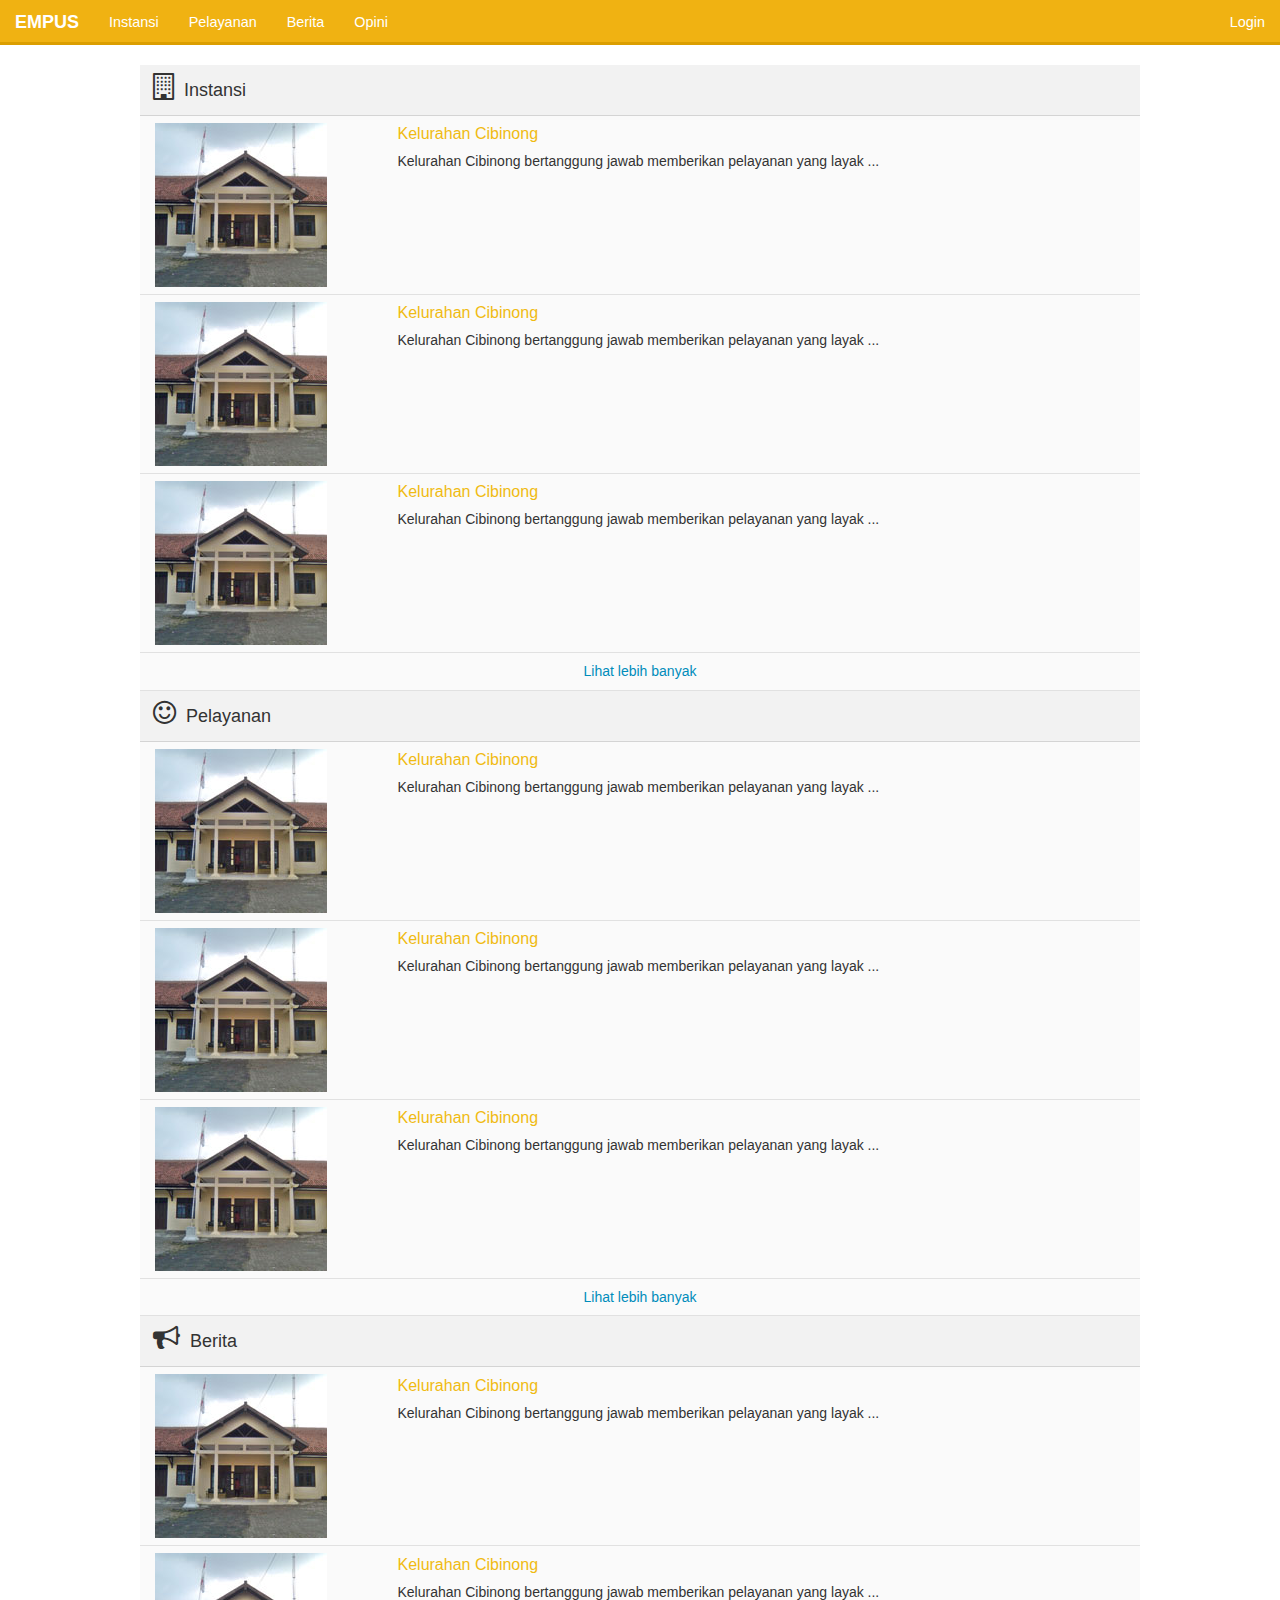
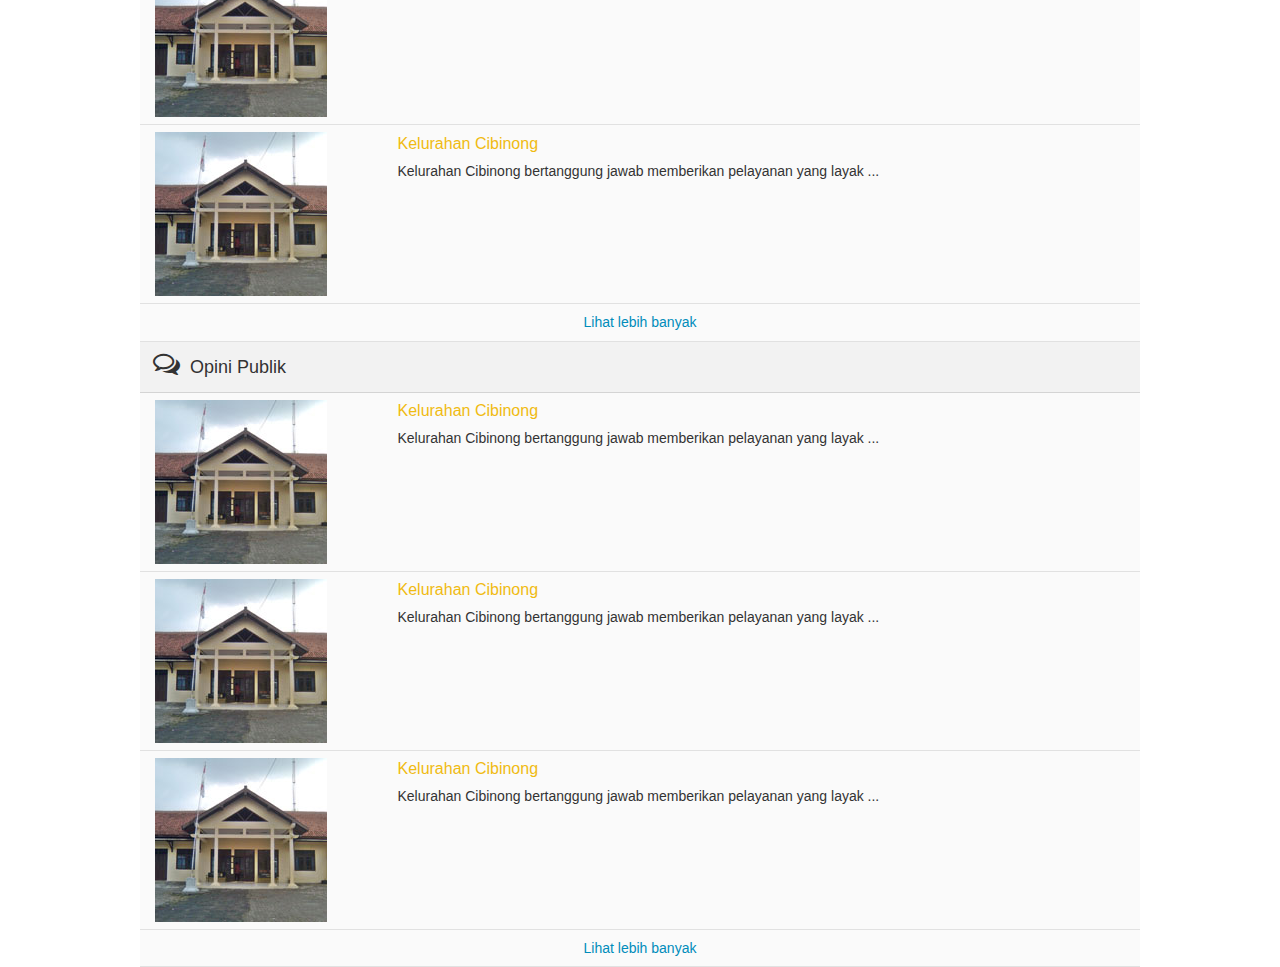
<file: index.html>
<!doctype html>
<html class="no-js" lang="en">
<head>
    <meta charset="utf-8" />
    <!-- <meta name="viewport" content="width=device-width, initial-scale=1.0" /> -->
    <meta name="viewport" content="width=device-width, user-scalable=no">
    <title>EMPUS | Welcome</title>
    <link rel="stylesheet" href="css/foundation.css" />
    <link rel="stylesheet" href="css/snap.css" />
    <link rel="stylesheet" href="css/snap-drawer.css" />
    <link rel="stylesheet" href="vendor/fontawesome/css/font-awesome.min.css" />
    <link rel="stylesheet" href="css/main.css" />
    <link rel="stylesheet" href="css/responsive.css" />
    <script src="js/vendor/jquery.js"></script>
    <script src="js/vendor/modernizr.js"></script>
    <script src="js/foundation/foundation.js"></script>
</head>
<body>
    <!-- <div class="page"> -->
        <div class="snap-drawers">
            <div class="snap-drawer snap-drawer-left">
                
                <aside class="">
                    <ul class="off-canvas-list">
                        <li><a href="index.html"><i class="fa fa-home"></i>Beranda</a></li>
                        <li><a href="instansi-list.html"><i class="fa fa-building-o"></i>Instansi</a></li>
                        <li><a href="#"><i class="fa fa-smile-o"></i>Pelayanan</a></li>
                        <li><a href="#"><i class="fa fa-bullhorn"></i>Berita</a></li>
                        <li><a href="#"><i class="fa fa-comments-o"></i>Opini Publik</a></li>
                        <li><a href="#"><i class="fa fa-cog"></i>Pengaturan</a></li>
                        <li><a href="login.html"><i class="fa fa-sign-in"></i>Login</a></li>
                    </ul>
                </aside>

            </div> 
            <!-- End of inner-wrap -->
        </div>  
        <!-- End of snap-drawers -->

        <nav class="tab-bar">
            <section class="left-small">
                <a id="open-left" class="left-off-canvas-toggle" >
                    <span class="fa fa-bars">
                        <span>EMPUS</span>
                    </span>
                </a>
                <!-- <a href="#" id="open-left"></a> -->
            </section>

            <section class="middle tab-bar-section">
                <h1 class="title">Home</h1>
            </section>

            <section class="right-small">
                <a ><span class="fa fa-search"></span></a>
                <!-- <a href="#" id="open-left"></a> -->
            </section>
        </nav>
        <div class="fixed">
            <nav class="top-bar">
                <ul class="title-area">
                    <li class="name">
                        <hi><a href="index.html">EMPUS</a></hi>
                    </li>
                </ul>
                <section class="top-bar-section">
                    <ul class="left">
                        <li><a href="">Instansi</a></li>
                        <li><a href="">Pelayanan</a></li>
                        <li><a href="">Berita</a></li>
                        <li><a href="">Opini</a></li>
                        <li><a href=""></a></li>
                    </ul>
                </section>
                <section class="top-bar-section">
                    <ul class="right">
                        <li><a href="login.html" >Login</a></li>
                    </ul>
                </section>
            </nav>
        </div>       
        
        <section id="content" class="main-content snap-content">
            <!-- Topnav -->
            <!-- <div class="fixed"> -->
            <!-- </div>  -->
            <!-- End of Topnav -->
            <div class="row">
                <div class="small-12 medium-6 columns wide-panel">
                    <div class="panel"> 
                        <div class="panel-heading">
                            <h5><i class="fa fa-building-o"></i>Instansi</h5>
                        </div>
                        <div class="panel-body">
                            <ul>
                                <li>
                                    <a href="instansi-detail.html">
                                        <div class="row">
                                            <div class="small-3 columns">
                                                <img src="img/kantor-camat1-small.jpg" alt="" height="75" height="75">
                                            </div>
                                            <div class="small-9 columns">
                                                <h6>Kelurahan Cibinong</h6>
                                                <p>Kelurahan Cibinong bertanggung jawab memberikan pelayanan yang layak ...</p>
                                            </div>
                                        </div>
                                    </a>
                                </li>
                                <li>
                                    <a href="#">
                                        <div class="row">
                                            <div class="small-3 columns">
                                                <img src="img/kantor-camat1-small.jpg" alt="" height="75" height="75">
                                            </div>
                                            <div class="small-9 columns">
                                                <h6>Kelurahan Cibinong</h6>
                                                <p>Kelurahan Cibinong bertanggung jawab memberikan pelayanan yang layak ...</p>
                                            </div>
                                        </div>
                                    </a>
                                </li>
                                <li>
                                    <a href="#">
                                        <div class="row">
                                            <div class="small-3 columns">
                                                <img src="img/kantor-camat1-small.jpg" alt="" height="75" height="75">
                                            </div>
                                            <div class="small-9 columns">
                                                <h6>Kelurahan Cibinong</h6>
                                                <p>Kelurahan Cibinong bertanggung jawab memberikan pelayanan yang layak ...</p>
                                            </div>
                                        </div>
                                    </a>
                                </li>
                                <li class="limore">
                                    <a href="#">
                                        <div class="row">
                                            <div class="small-12 columns"> 
                                                <a href="instansi-list.html"><span>Lihat lebih banyak</span></a>
                                            </div>
                                        </div>
                                    </a>
                                </li>
                            </ul>
                        </div>
                    </div>
                </div>
                <div class="small-12 medium-6 columns wide-panel">
                    <div class="panel"> 
                        <div class="panel-heading">
                            <h5><i class="fa fa-smile-o"></i>Pelayanan</h5>
                        </div>
                        <div class="panel-body">
                            <ul>
                                <li>
                                    <a href="#" >
                                         <div class="row">
                                            <div class="small-3 columns">
                                                <img src="img/kantor-camat1-small.jpg" alt="" height="75" height="75">
                                            </div>
                                            <div class="small-9 columns">
                                                <h6>Kelurahan Cibinong</h6>
                                                <p>Kelurahan Cibinong bertanggung jawab memberikan pelayanan yang layak ...</p>
                                            </div>
                                        </div>
                                    </a>
                                </li>
                                <li>
                                    <a href="#" >
                                        <div class="row">
                                            <div class="small-3 columns">
                                                <img src="img/kantor-camat1-small.jpg" alt="" height="75" height="75">
                                            </div>
                                            <div class="small-9 columns">
                                                <h6>Kelurahan Cibinong</h6>
                                                <p>Kelurahan Cibinong bertanggung jawab memberikan pelayanan yang layak ...</p>
                                            </div>
                                        </div>
                                    </a>
                                </li>
                                <li>
                                    <a href="#" >
                                        <div class="row">
                                            <div class="small-3 columns">
                                                <img src="img/kantor-camat1-small.jpg" alt="" height="75" height="75">
                                            </div>
                                            <div class="small-9 columns">
                                                <h6>Kelurahan Cibinong</h6>
                                                <p>Kelurahan Cibinong bertanggung jawab memberikan pelayanan yang layak ...</p>
                                            </div>
                                        </div>
                                    </a>
                                </li>
                                <li class="limore">
                                    <a href="#">
                                        <div class="row">
                                            <div class="small-12 columns">
                                                <span>Lihat lebih banyak</span>
                                            </div>
                                        </div>
                                    </a>
                                </li>
                            </ul>
                        </div>
                    </div>
                </div>
            </div>
            <div class="row">
                <div class="small-12 medium-6 columns wide-panel">
                    <div class="panel"> 
                        <div class="panel-heading">
                            <h5><i class="fa fa-bullhorn"></i>Berita</h5>
                        </div>
                        <div class="panel-body">
                            <ul>
                                <li>
                                    <a href="#" >
                                        <div class="row">
                                            <div class="small-3 columns">
                                                <img src="img/kantor-camat1-small.jpg" alt="" height="75" height="75">
                                            </div>
                                            <div class="small-9 columns">
                                                <h6>Kelurahan Cibinong</h6>
                                                <p>Kelurahan Cibinong bertanggung jawab memberikan pelayanan yang layak ...</p>
                                            </div>
                                        </div>
                                    </a>
                                </li>
                                <li>
                                    <a href="#" >
                                        <div class="row">
                                            <div class="small-3 columns">
                                                <img src="img/kantor-camat1-small.jpg" alt="" height="75" height="75">
                                            </div>
                                            <div class="small-9 columns">
                                                <h6>Kelurahan Cibinong</h6>
                                                <p>Kelurahan Cibinong bertanggung jawab memberikan pelayanan yang layak ...</p>
                                            </div>
                                        </div>
                                    </a>
                                </li>
                                <li>
                                    <a href="#" >
                                        <div class="row">
                                            <div class="small-3 columns">
                                                <img src="img/kantor-camat1-small.jpg" alt="" height="75" height="75">
                                            </div>
                                            <div class="small-9 columns">
                                                <h6>Kelurahan Cibinong</h6>
                                                <p>Kelurahan Cibinong bertanggung jawab memberikan pelayanan yang layak ...</p>
                                            </div>
                                        </div>
                                    </a>
                                </li>
                                <li class="limore">
                                    <a href="#">
                                        <div class="row">
                                            <div class="small-12 columns">
                                                <span>Lihat lebih banyak</span>
                                            </div>
                                        </div>
                                    </a>
                                </li>
                            </ul>
                        </div>
                    </div>
                </div>
                <div class="small-12 medium-6 columns wide-panel">
                    <div class="panel"> 
                        <div class="panel-heading">
                            <h5><i class="fa fa-comments-o"></i>Opini Publik</h5>
                        </div>
                        <div class="panel-body">
                            <ul>
                                <li>
                                    <a href="#" >
                                        <div class="row">
                                            <div class="small-3 columns">
                                                <img src="img/kantor-camat1-small.jpg" alt="" height="75" height="75">
                                            </div>
                                            <div class="small-9 columns">
                                                <h6>Kelurahan Cibinong</h6>
                                                <p>Kelurahan Cibinong bertanggung jawab memberikan pelayanan yang layak ...</p>
                                            </div>
                                        </div>
                                    </a>
                                </li>
                                <li>
                                    <a href="#" >
                                        <div class="row">
                                            <div class="small-3 columns">
                                                <img src="img/kantor-camat1-small.jpg" alt="" height="75" height="75">
                                            </div>
                                            <div class="small-9 columns">
                                                <h6>Kelurahan Cibinong</h6>
                                                <p>Kelurahan Cibinong bertanggung jawab memberikan pelayanan yang layak ...</p>
                                            </div>
                                        </div>
                                    </a>
                                </li>
                                <li>
                                    <a href="#" >
                                        <div class="row">
                                            <div class="small-3 columns">
                                                <img src="img/kantor-camat1-small.jpg" alt="" height="75" height="75">
                                            </div>
                                            <div class="small-9 columns">
                                                <h6>Kelurahan Cibinong</h6>
                                                <p>Kelurahan Cibinong bertanggung jawab memberikan pelayanan yang layak ...</p>
                                            </div>
                                        </div>
                                    </a>
                                </li>
                                <li class="limore">
                                    <a href="#">
                                        <div class="row">
                                            <div class="small-12 columns">
                                                <span>Lihat lebih banyak</span>
                                            </div>
                                        </div>
                                    </a>
                                </li>
                            </ul>
                        </div>
                    </div>
                </div>
            </div>      
        </section>  
        
    <!-- </div> -->


    <script src="js/vendor/jquery.js"></script>
    <script src="js/vendor/fastclick.js"></script>
    <script src="js/vendor/iscroll.js"></script>
    <script src="js/vendor/snap.js"></script>
    <script src="js/foundation.min.js"></script>
    <script src="js/foundation/foundation.offcanvas.js"></script>
    <script>
        $(document).foundation();
        window.addEventListener('load', function() {
            //initiate Fastclick
            new FastClick(document.body);
            //initiate iscroll
            // var myScroll = new IScroll('.main-content');
            // initiate snap
        }, false);
        var snapper = new Snap({
            element: document.getElementById('content'),
            touchToDrag: false,
            disable: 'right'
        });
    </script>
    <script src="js/main.js"></script>
</body>
</html>
</file>
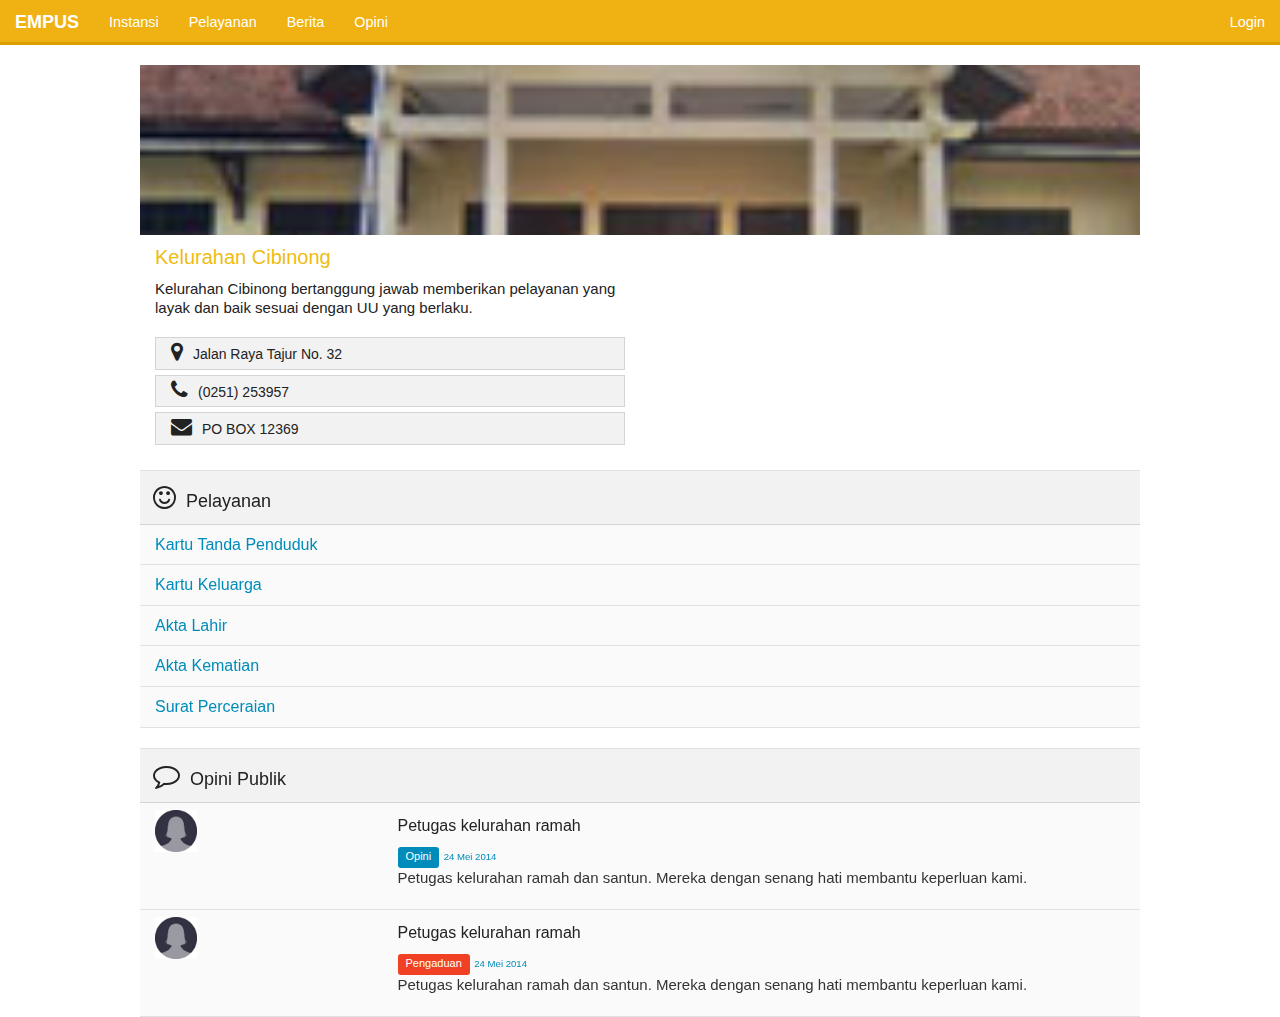
<file: instansi-detail.html>
<!doctype html>
<html class="no-js" lang="en">
<head>
    <meta charset="utf-8" />
    <!-- <meta name="viewport" content="width=device-width, initial-scale=1.0" /> -->
    <meta name="viewport" content="width=device-width, user-scalable=no">
    <title>EMPUS | Welcome</title>
    <link rel="stylesheet" href="css/foundation.css" />
    <link rel="stylesheet" href="css/snap.css" />
    <link rel="stylesheet" href="css/snap-drawer.css" />
    <link rel="stylesheet" href="vendor/fontawesome/css/font-awesome.min.css" />
    <link rel="stylesheet" href="css/main.css" />
    <link rel="stylesheet" href="css/responsive.css" />
    <script src="js/vendor/jquery.js"></script>
    <script src="js/vendor/modernizr.js"></script>
    <script src="js/foundation/foundation.js"></script>
</head>
<body>
    <!-- <div class="page"> -->
        <div class="snap-drawers">
            <div class="snap-drawer snap-drawer-left">
                
                <aside class="">
                    <ul class="off-canvas-list">
                        <li><a href="index.html"><i class="fa fa-home"></i>Beranda</a></li>
                        <li><a href="instansi-list.html"><i class="fa fa-building-o"></i>Instansi</a></li>
                        <li><a href="#"><i class="fa fa-smile-o"></i>Pelayanan</a></li>
                        <li><a href="#"><i class="fa fa-bullhorn"></i>Berita</a></li>
                        <li><a href="#"><i class="fa fa-comments-o"></i>Opini Publik</a></li>
                        <li><a href="#"><i class="fa fa-cog"></i>Pengaturan</a></li>
                        <li><a href="login.html"><i class="fa fa-sign-in"></i>Login</a></li>
                    </ul>
                </aside>

            </div> 
            <!-- End of inner-wrap -->
        </div>  
        <!-- End of snap-drawers -->

        <nav class="tab-bar">
            <section class="left-small">
                <a id="open-left" class="left-off-canvas-toggle" >
                    <span class="fa fa-bars">
                        <span>EMPUS</span>
                    </span>
                </a>
                <!-- <a href="#" id="open-left"></a> -->
            </section>

            <section class="middle tab-bar-section">
                <h1 class="title">Instansi</h1>
            </section>

            <section class="right-small">
                <a ><span class="fa fa-search"></span></a>
                <!-- <a href="#" id="open-left"></a> -->
            </section>
        </nav>
        <div class="fixed">
            <nav class="top-bar">
                <ul class="title-area">
                    <li class="name">
                        <hi><a href="index.html">EMPUS</a></hi>
                    </li>
                </ul>
                <section class="top-bar-section">
                    <ul class="left">
                        <li><a href="">Instansi</a></li>
                        <li><a href="">Pelayanan</a></li>
                        <li><a href="">Berita</a></li>
                        <li><a href="">Opini</a></li>
                        <li><a href=""></a></li>
                    </ul>
                </section>
                <section class="top-bar-section">
                    <ul class="right">
                        <li><a href="login.html" >Login</a></li>
                    </ul>
                </section>
            </nav>
        </div>       
        
        <section id="content" class="main-content snap-content instansi">
            <!-- Topnav -->
            <!-- <div class="fixed"> -->
            <!-- </div>  -->
            <!-- End of Topnav -->
            <div class="row">
                <div class="banner" style="background-image: url(img/kantor-camat1-small.jpg)">
            </div>
            </div>
            <div class="row">
                <div class="small-12 medium-6 columns">
                    <h6>Kelurahan Cibinong</h6>
                    <p>Kelurahan Cibinong bertanggung jawab memberikan pelayanan yang layak dan baik sesuai dengan UU yang berlaku.</p>
                    <div class="panel info"> 
                        <div class="panel-body">
                            <ul>
                                <li>
                                    <i class="fa fa-map-marker"></i><span>Jalan Raya Tajur No. 32</span>
                                </li>
                                <li>
                                    <i class="fa fa-phone"></i><span>(0251) 253957</span>
                                </li>
                                <li>
                                    <i class="fa fa-envelope"></i><span>PO BOX 12369</span>
                                </li>
                            </ul>
                        </div>
                    </div>
                </div>
            </div>
            <div class="row">
                <div class="small-12 columns wide-panel">
                    <div class="panel">
                        <div class="panel-heading">
                            <h6><i class="fa fa-smile-o"></i>Pelayanan</h6>
                        </div>
                        <div class="panel-body">
                            <ul>
                                <li>
                                    <a href="#">
                                        <div class="row">
                                            <span>Kartu Tanda Penduduk</span>
                                            
                                        </div>
                                    </a>
                                </li>
                                <li>
                                    <a href="#">
                                        <div class="row">
                                            <span>Kartu Keluarga</span>
                                            
                                        </div>
                                    </a>
                                </li>
                                <li>
                                    <a href="#">
                                        <div class="row">
                                            <span>Akta Lahir</span>
                                            
                                        </div>
                                    </a>
                                </li>
                                <li>
                                    <a href="#">
                                        <div class="row">
                                            <span>Akta Kematian</span>
                                            
                                        </div>
                                    </a>
                                </li>
                                <li>
                                    <a href="#">
                                        <div class="row">
                                            <span>Surat Perceraian</span>
                                            
                                        </div>
                                    </a>
                                </li>
                            </ul>
                        </div>
                        <!-- end of panel body -->
                    </div>
                    <!-- end of panel -->

                    <div class="panel panel-opini">
                        <div class="panel-heading">
                            <h6><i class="fa fa-comment-o"></i>Opini Publik</h6>
                        </div>
                        <div class="panel-body">
                            <ul>
                                <li>
                                    <a href="#">
                                        <div class="row">
                                            <div class="small-3 columns">
                                                <img src="img/profile-picture.jpg" width="50">
                                            </div>
                                            <div class="small-9 columns">

                                                <h6>Petugas kelurahan ramah</h6>
                                                <span class="radius label">Opini</span>
                                                <small>24 Mei 2014</small>
                                                <p>Petugas kelurahan ramah dan santun. Mereka dengan senang hati membantu keperluan kami.</p>
                                            </div>
                                        </div>
                                    </a>
                                </li>
                                <li>
                                    <a href="#">
                                        <div class="row">
                                            <div class="small-3 columns">
                                                <img src="img/profile-picture.jpg" width="50">
                                            </div>
                                            <div class="small-9 columns">
                                                <h6>Petugas kelurahan ramah</h6>
                                                <span class="radius alert label">Pengaduan</span>
                                                <small>24 Mei 2014</small>
                                                <p>Petugas kelurahan ramah dan santun. Mereka dengan senang hati membantu keperluan kami.</p>
                                            </div>
                                        </div>
                                    </a>
                                </li>
                            </ul>
                        </div>
                    </div>
                </div>
                <!-- end of col -->
            </div>
            <!-- end of row -->
        </section>
        <!-- end of content section -->  
        
    <!-- </div> -->


    <script src="js/vendor/jquery.js"></script>
    <script src="js/vendor/fastclick.js"></script>
    <script src="js/vendor/iscroll.js"></script>
    <script src="js/vendor/snap.js"></script>
    <script src="js/foundation.min.js"></script>
    <script src="js/foundation/foundation.offcanvas.js"></script>
    <script>
        $(document).foundation();
        window.addEventListener('load', function() {
            //initiate Fastclick
            new FastClick(document.body);
            //initiate iscroll
            // var myScroll = new IScroll('.main-content');
            // initiate snap
        }, false);
        var snapper = new Snap({
            element: document.getElementById('content'),
            touchToDrag: false,
            disable: 'right'
        });
    </script>
    <script src="js/main.js"></script>
</body>
</html>
</file>
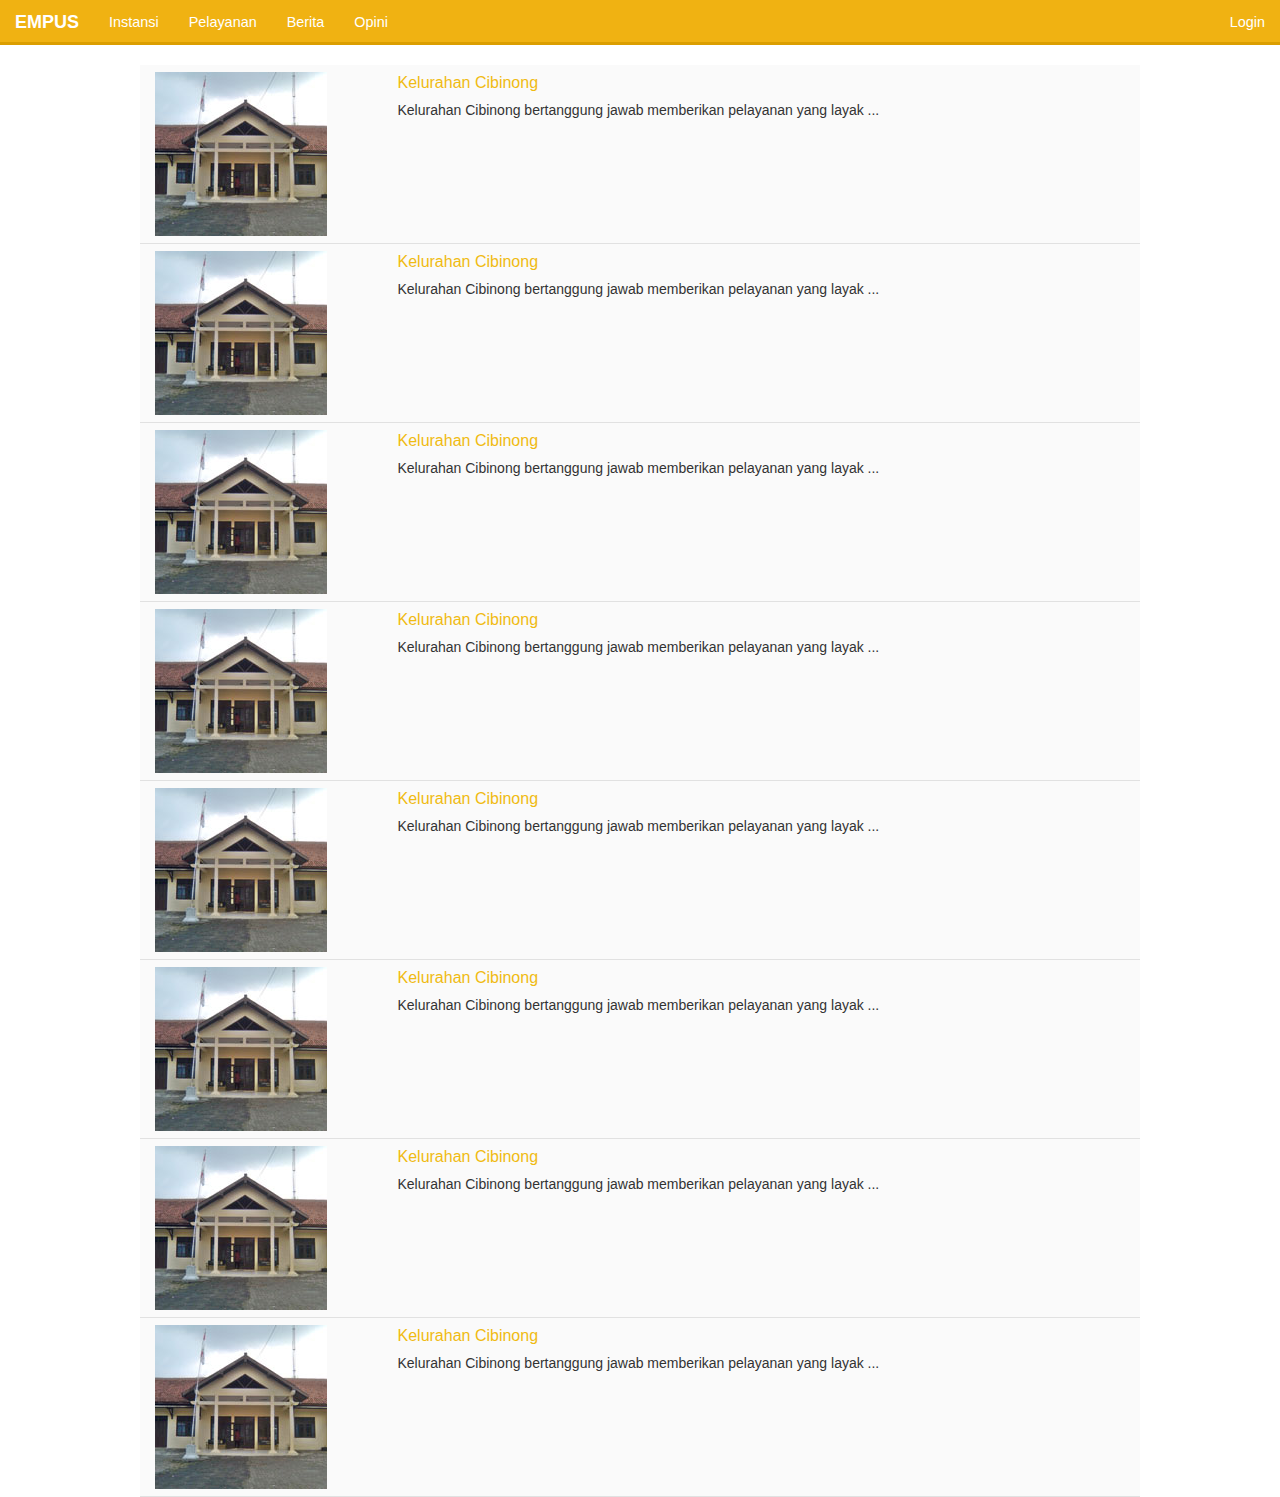
<file: instansi-list.html>
<!doctype html>
<html class="no-js" lang="en">
<head>
    <meta charset="utf-8" />
    <!-- <meta name="viewport" content="width=device-width, initial-scale=1.0" /> -->
    <meta name="viewport" content="width=device-width, user-scalable=no">
    <title>EMPUS | Welcome</title>
    <link rel="stylesheet" href="css/foundation.css" />
    <link rel="stylesheet" href="css/snap.css" />
    <link rel="stylesheet" href="css/snap-drawer.css" />
    <link rel="stylesheet" href="vendor/fontawesome/css/font-awesome.min.css" />
    <link rel="stylesheet" href="css/main.css" />
    <link rel="stylesheet" href="css/responsive.css" />
    <script src="js/vendor/jquery.js"></script>
    <script src="js/vendor/modernizr.js"></script>
    <script src="js/foundation/foundation.js"></script>
</head>
<body>
    <!-- <div class="page"> -->
        <div class="snap-drawers">
            <div class="snap-drawer snap-drawer-left">
                
                <aside class="">
                    <ul class="off-canvas-list">
                        <li><a href="index.html"><i class="fa fa-home"></i>Beranda</a></li>
                        <li><a href="instansi-list.html"><i class="fa fa-building-o"></i>Instansi</a></li>
                        <li><a href="#"><i class="fa fa-smile-o"></i>Pelayanan</a></li>
                        <li><a href="#"><i class="fa fa-bullhorn"></i>Berita</a></li>
                        <li><a href="#"><i class="fa fa-comments-o"></i>Opini Publik</a></li>
                        <li><a href="#"><i class="fa fa-cog"></i>Pengaturan</a></li>
                        <li><a href="login.html"><i class="fa fa-sign-in"></i>Login</a></li>
                    </ul>
                </aside>

            </div> 
            <!-- End of inner-wrap -->
        </div>  
        <!-- End of snap-drawers -->

        <nav class="tab-bar">
            <section class="left-small">
                <a id="open-left" class="left-off-canvas-toggle" >
                    <span class="fa fa-bars">
                        <span>EMPUS</span>
                    </span>
                </a>
                <!-- <a href="#" id="open-left"></a> -->
            </section>

            <section class="middle tab-bar-section">
                <h1 class="title">Instansi</h1>
            </section>

            <section class="right-small">
                <a ><span class="fa fa-search"></span></a>
                <!-- <a href="#" id="open-left"></a> -->
            </section>
        </nav>
        <div class="fixed">
            <nav class="top-bar">
                <ul class="title-area">
                    <li class="name">
                        <hi><a href="index.html">EMPUS</a></hi>
                    </li>
                </ul>
                <section class="top-bar-section">
                    <ul class="left">
                        <li><a href="">Instansi</a></li>
                        <li><a href="">Pelayanan</a></li>
                        <li><a href="">Berita</a></li>
                        <li><a href="">Opini</a></li>
                        <li><a href=""></a></li>
                    </ul>
                </section>
                <section class="top-bar-section">
                    <ul class="right">
                        <li><a href="login.html" >Login</a></li>
                    </ul>
                </section>
            </nav>
        </div>       
        
        <section id="content" class="main-content snap-content">
            <!-- Topnav -->
            <!-- <div class="fixed"> -->
            <!-- </div>  -->
            <!-- End of Topnav -->
            <div class="row">
                <div class="small-12 medium-6 columns wide-panel">
                    <div class="panel"> 
                        <!-- <div class="panel-heading">
                            <h5>Instansi</h5>
                        </div> -->
                        <div class="panel-body">
                            <ul>
                                <li>
                                    <a href="instansi-detail.html">
                                        <div class="row">
                                            <div class="small-3 columns">
                                                <img src="img/kantor-camat1-small.jpg" alt="" height="75" height="75">
                                            </div>
                                            <div class="small-9 columns">
                                                <h6>Kelurahan Cibinong</h6>
                                                <p>Kelurahan Cibinong bertanggung jawab memberikan pelayanan yang layak ...</p>
                                            </div>
                                        </div>
                                    </a>
                                </li>
                                <li>
                                    <a href="#">
                                        <div class="row">
                                            <div class="small-3 columns">
                                                <img src="img/kantor-camat1-small.jpg" alt="" height="75" height="75">
                                            </div>
                                            <div class="small-9 columns">
                                                <h6>Kelurahan Cibinong</h6>
                                                <p>Kelurahan Cibinong bertanggung jawab memberikan pelayanan yang layak ...</p>
                                            </div>
                                        </div>
                                    </a>
                                </li>
                                <li>
                                    <a href="#">
                                        <div class="row">
                                            <div class="small-3 columns">
                                                <img src="img/kantor-camat1-small.jpg" alt="" height="75" height="75">
                                            </div>
                                            <div class="small-9 columns">
                                                <h6>Kelurahan Cibinong</h6>
                                                <p>Kelurahan Cibinong bertanggung jawab memberikan pelayanan yang layak ...</p>
                                            </div>
                                        </div>
                                    </a>
                                </li>
                                <li>
                                    <a href="#">
                                        <div class="row">
                                            <div class="small-3 columns">
                                                <img src="img/kantor-camat1-small.jpg" alt="" height="75" height="75">
                                            </div>
                                            <div class="small-9 columns">
                                                <h6>Kelurahan Cibinong</h6>
                                                <p>Kelurahan Cibinong bertanggung jawab memberikan pelayanan yang layak ...</p>
                                            </div>
                                        </div>
                                    </a>
                                </li>
                                <li>
                                    <a href="#">
                                        <div class="row">
                                            <div class="small-3 columns">
                                                <img src="img/kantor-camat1-small.jpg" alt="" height="75" height="75">
                                            </div>
                                            <div class="small-9 columns">
                                                <h6>Kelurahan Cibinong</h6>
                                                <p>Kelurahan Cibinong bertanggung jawab memberikan pelayanan yang layak ...</p>
                                            </div>
                                        </div>
                                    </a>
                                </li>
                                <li>
                                    <a href="#">
                                        <div class="row">
                                            <div class="small-3 columns">
                                                <img src="img/kantor-camat1-small.jpg" alt="" height="75" height="75">
                                            </div>
                                            <div class="small-9 columns">
                                                <h6>Kelurahan Cibinong</h6>
                                                <p>Kelurahan Cibinong bertanggung jawab memberikan pelayanan yang layak ...</p>
                                            </div>
                                        </div>
                                    </a>
                                </li>
                                <li>
                                    <a href="#">
                                        <div class="row">
                                            <div class="small-3 columns">
                                                <img src="img/kantor-camat1-small.jpg" alt="" height="75" height="75">
                                            </div>
                                            <div class="small-9 columns">
                                                <h6>Kelurahan Cibinong</h6>
                                                <p>Kelurahan Cibinong bertanggung jawab memberikan pelayanan yang layak ...</p>
                                            </div>
                                        </div>
                                    </a>
                                </li>
                                <li>
                                    <a href="#">
                                        <div class="row">
                                            <div class="small-3 columns">
                                                <img src="img/kantor-camat1-small.jpg" alt="" height="75" height="75">
                                            </div>
                                            <div class="small-9 columns">
                                                <h6>Kelurahan Cibinong</h6>
                                                <p>Kelurahan Cibinong bertanggung jawab memberikan pelayanan yang layak ...</p>
                                            </div>
                                        </div>
                                    </a>
                                </li>
                                <!-- <li class="limore">
                                    <a href="#">
                                        <div class="row">
                                            <div class="small-12 columns">
                                                <span>Lihat lebih banyak</span>
                                            </div>
                                        </div>
                                    </a>
                                </li> -->
                            </ul>
                        </div>
                    </div>
                </div>
            </div>
        </section>  
        
    <!-- </div> -->


    <script src="js/vendor/jquery.js"></script>
    <script src="js/vendor/fastclick.js"></script>
    <script src="js/vendor/iscroll.js"></script>
    <script src="js/vendor/snap.js"></script>
    <script src="js/foundation.min.js"></script>
    <script src="js/foundation/foundation.offcanvas.js"></script>
    <script>
        $(document).foundation();
        window.addEventListener('load', function() {
            //initiate Fastclick
            new FastClick(document.body);
            //initiate iscroll
            // var myScroll = new IScroll('.main-content');
            // initiate snap
        }, false);
        var snapper = new Snap({
            element: document.getElementById('content'),
            touchToDrag: false,
            disable: 'right'
        });
    </script>
    <script src="js/main.js"></script>
</body>
</html>
</file>
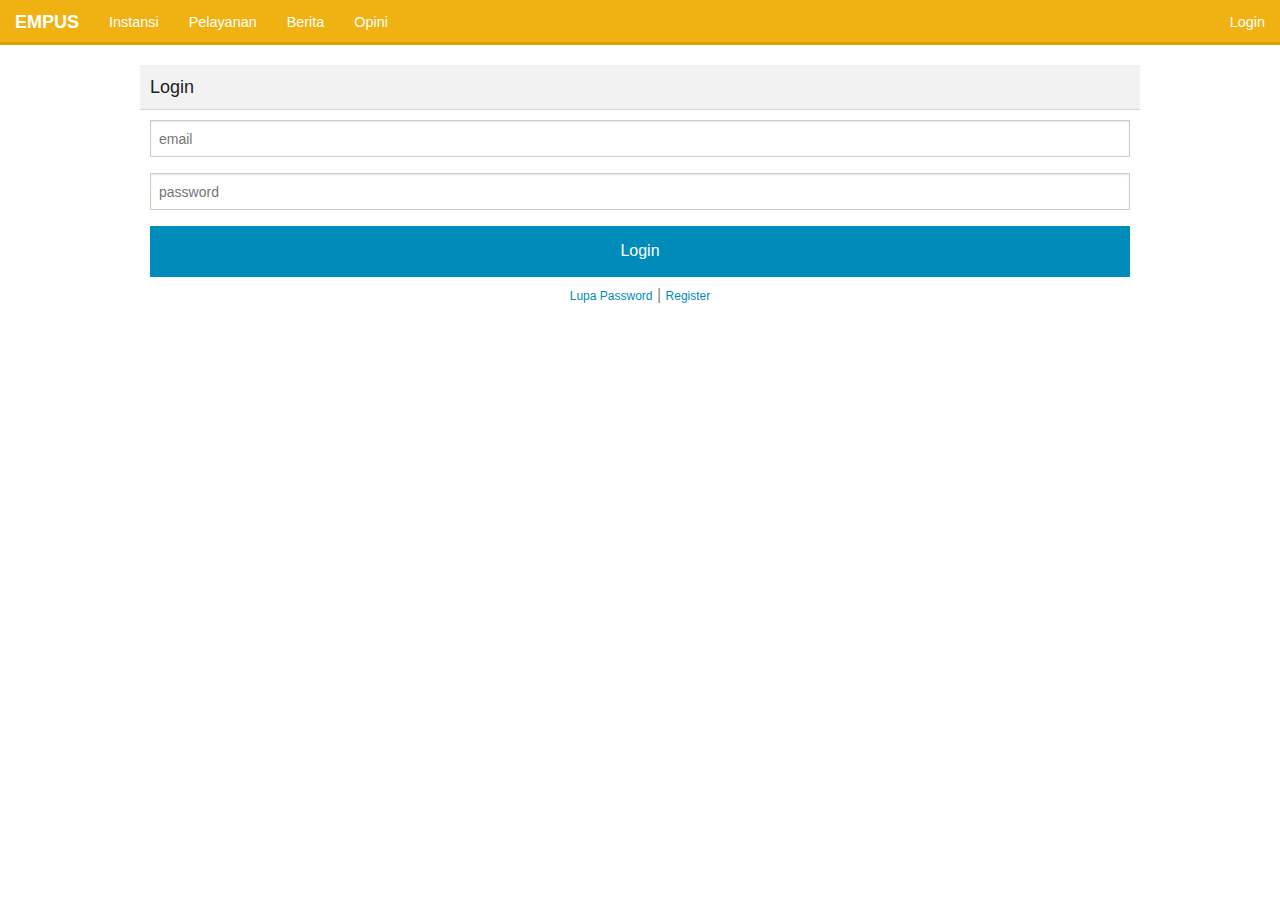
<file: login.html>
<!doctype html>
<html class="no-js" lang="en">
<head>
    <meta charset="utf-8" />
    <!-- <meta name="viewport" content="width=device-width, initial-scale=1.0" /> -->
    <meta name="viewport" content="width=device-width, user-scalable=no">
    <title>EMPUS | Welcome</title>
    <link rel="stylesheet" href="css/foundation.css" />
    <link rel="stylesheet" href="css/snap.css" />
    <link rel="stylesheet" href="css/snap-drawer.css" />
    <link rel="stylesheet" href="vendor/fontawesome/css/font-awesome.min.css" />
    <link rel="stylesheet" href="css/main.css" />
    <link rel="stylesheet" href="css/responsive.css" />
    <script src="js/vendor/jquery.js"></script>
    <script src="js/vendor/modernizr.js"></script>
    <script src="js/foundation/foundation.js"></script>
</head>
<body>
    <!-- <div class="page"> -->
        <div class="snap-drawers">
            <div class="snap-drawer snap-drawer-left">
                
                <aside class="">
                    <ul class="off-canvas-list">
                        <li><a href="index.html"><i class="fa fa-home"></i>Beranda</a></li>
                        <li><a href="instansi-list.html"><i class="fa fa-building-o"></i>Instansi</a></li>
                        <li><a href="#"><i class="fa fa-smile-o"></i>Pelayanan</a></li>
                        <li><a href="#"><i class="fa fa-bullhorn"></i>Berita</a></li>
                        <li><a href="#"><i class="fa fa-comments-o"></i>Opini Publik</a></li>
                        <li><a href="#"><i class="fa fa-cog"></i>Pengaturan</a></li>
                        <li><a href="login.html"><i class="fa fa-sign-in"></i>Login</a></li>
                    </ul>
                </aside>

            </div> 
            <!-- End of inner-wrap -->
        </div>  
        <!-- End of snap-drawers -->

        <nav class="tab-bar">
            <section class="left-small">
                <a id="open-left" class="left-off-canvas-toggle" >
                    <span class="fa fa-bars">
                        <span>EMPUS</span>
                    </span>
                </a>
                <!-- <a href="#" id="open-left"></a> -->
            </section>

            <section class="middle tab-bar-section">
                <h1 class="title">Login</h1>
            </section>

            <section class="right-small">
                <a ><span class="fa fa-search"></span></a>
                <!-- <a href="#" id="open-left"></a> -->
            </section>
        </nav>
        <div class="fixed">
            <nav class="top-bar">
                <ul class="title-area">
                    <li class="name">
                        <hi><a href="index.html">EMPUS</a></hi>
                    </li>
                </ul>
                <section class="top-bar-section">
                    <ul class="left">
                        <li><a href="">Instansi</a></li>
                        <li><a href="">Pelayanan</a></li>
                        <li><a href="">Berita</a></li>
                        <li><a href="">Opini</a></li>
                        <li><a href=""></a></li>
                    </ul>
                </section>
                <section class="top-bar-section">
                    <ul class="right">
                        <li><a href="#" >Login</a></li>
                    </ul>
                </section>
            </nav>
        </div>       
        
        <section id="content" class="main-content snap-content">

            <div class="row login">
                <div class="small-12 medium-4 medium-centered columns wide-panel">
                    <div class="">
                        <div class="panel-heading hide-for-small-only">
                            <h5>Login</h5>
                        </div>
                        <div class="">
                           <div class="row">

                                <form action="" method="post" data-abide>
                                    <div class="small-12 columns">
                                        <div class="email-field">
                                            <input type="text" name="email" placeholder="email" required>
                                            <small class="error">Email harus diisi</small>
                                        </div>
                                        <div class="password-field">
                                            <input type="password" name="password" placeholder="password" required>        
                                            <small class="error">Password harus diisi</small>
                                        </div>
                                    </div>
                                    <div class="small-12 medium-12 columns text-center">
                                        <input type="submit" value="Login" class="button expand">
                                        <a href="" class="tiny secondary reg">Lupa Password</a> <span class="divider">|</span>
                                        <a href="register.html" class="tiny secondary reg">Register</a>
                                    </div>
                                    
                                </form>
                                
                           </div>
                        </div>
                    </div> 

                </div>
            </div>
        </section>  
        
    <!-- </div> -->


    <script src="js/vendor/jquery.js"></script>
    <script src="js/vendor/fastclick.js"></script>
    <script src="js/vendor/iscroll.js"></script>
    <script src="js/vendor/snap.js"></script>
    <script src="js/foundation.min.js"></script>
    <script src="js/foundation/foundation.offcanvas.js"></script>
    <script src="js/foundation/foundation.abide.js"></script>

    <script>
        $(document).foundation();
        window.addEventListener('load', function() {
            //initiate Fastclick
            new FastClick(document.body);
            //initiate iscroll
            // var myScroll = new IScroll('.main-content');
            // initiate snap
        }, false);
        var snapper = new Snap({
            element: document.getElementById('content'),
            touchToDrag: false,
            disable: 'right'
        });
    </script>
    <script src="js/main.js"></script>
</body>
</html>
</file>
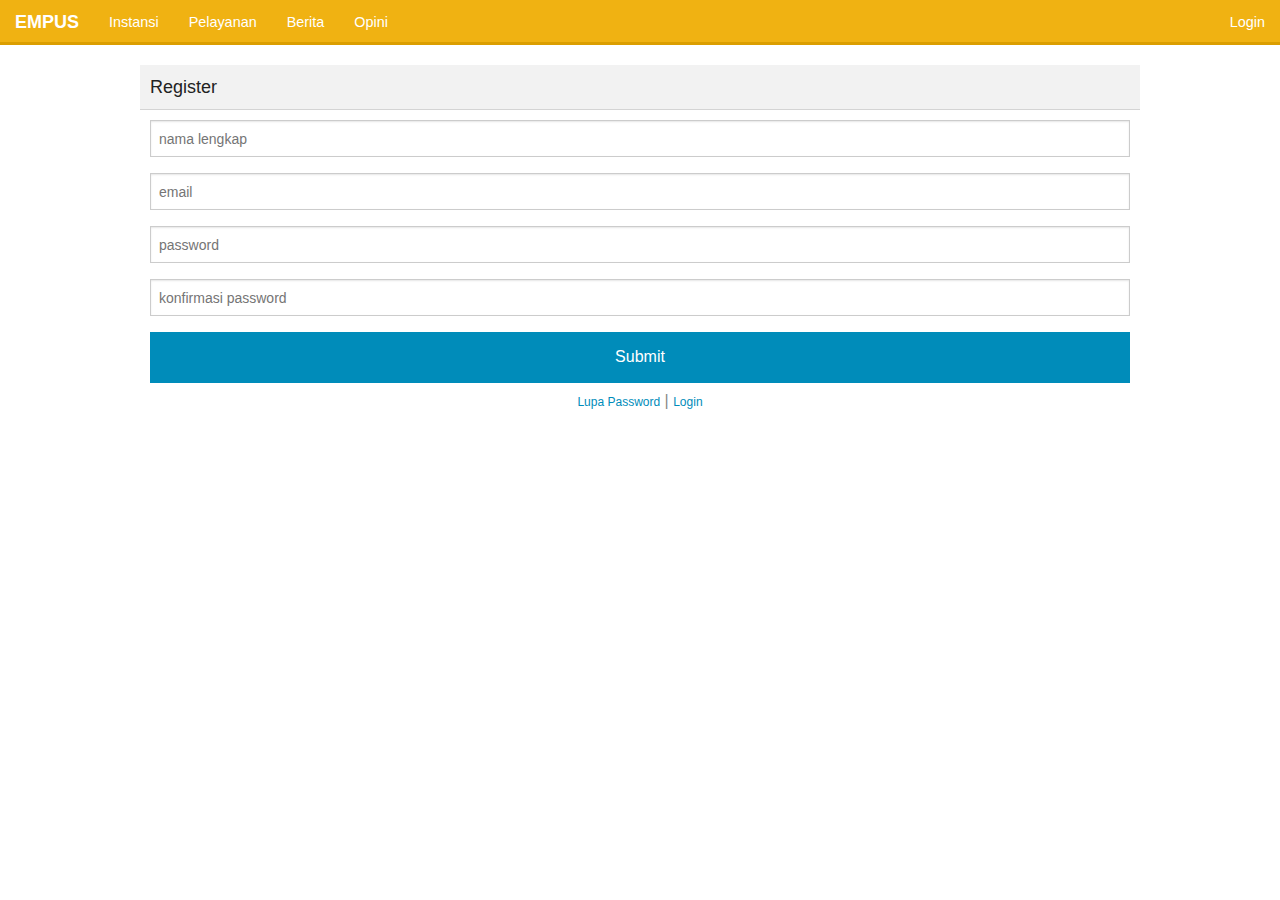
<file: register.html>
<!doctype html>
<html class="no-js" lang="en">
<head>
    <meta charset="utf-8" />
    <!-- <meta name="viewport" content="width=device-width, initial-scale=1.0" /> -->
    <meta name="viewport" content="width=device-width, user-scalable=no">
    <title>EMPUS | Welcome</title>
    <link rel="stylesheet" href="css/foundation.css" />
    <link rel="stylesheet" href="css/snap.css" />
    <link rel="stylesheet" href="css/snap-drawer.css" />
    <link rel="stylesheet" href="vendor/fontawesome/css/font-awesome.min.css" />
    <link rel="stylesheet" href="css/main.css" />
    <link rel="stylesheet" href="css/responsive.css" />
    <script src="js/vendor/jquery.js"></script>
    <script src="js/vendor/modernizr.js"></script>
    <script src="js/foundation/foundation.js"></script>
</head>
<body>
    <!-- <div class="page"> -->
        <div class="snap-drawers">
            <div class="snap-drawer snap-drawer-left">
                
                <aside class="">
                    <ul class="off-canvas-list">
                        <li><a href="index.html"><i class="fa fa-home"></i>Beranda</a></li>
                        <li><a href="instansi-list.html"><i class="fa fa-building-o"></i>Instansi</a></li>
                        <li><a href="#"><i class="fa fa-smile-o"></i>Pelayanan</a></li>
                        <li><a href="#"><i class="fa fa-bullhorn"></i>Berita</a></li>
                        <li><a href="#"><i class="fa fa-comments-o"></i>Opini Publik</a></li>
                        <li><a href="#"><i class="fa fa-cog"></i>Pengaturan</a></li>
                        <li><a href="login.html"><i class="fa fa-sign-in"></i>Login</a></li>
                    </ul>
                </aside>

            </div> 
            <!-- End of inner-wrap -->
        </div>  
        <!-- End of snap-drawers -->

        <nav class="tab-bar">
            <section class="left-small">
                <a id="open-left" class="left-off-canvas-toggle" >
                    <span class="fa fa-bars">
                        <span>EMPUS</span>
                    </span>
                </a>
                <!-- <a href="#" id="open-left"></a> -->
            </section>

            <section class="middle tab-bar-section">
                <h1 class="title">Register</h1>
            </section>

            <section class="right-small">
                <a ><span class="fa fa-search"></span></a>
                <!-- <a href="#" id="open-left"></a> -->
            </section>
        </nav>
        <div class="fixed">
            <nav class="top-bar">
                <ul class="title-area">
                    <li class="name">
                        <hi><a href="index.html">EMPUS</a></hi>
                    </li>
                </ul>
                <section class="top-bar-section">
                    <ul class="left">
                        <li><a href="">Instansi</a></li>
                        <li><a href="">Pelayanan</a></li>
                        <li><a href="">Berita</a></li>
                        <li><a href="">Opini</a></li>
                        <li><a href=""></a></li>
                    </ul>
                </section>
                <section class="top-bar-section">
                    <ul class="right">
                        <li><a href="login.html" >Login</a></li>
                    </ul>
                </section>
            </nav>
        </div>       
        
        <section id="content" class="main-content snap-content">

            <div class="row login">
                <div class="small-12 medium-4 medium-centered columns wide-panel">
                    <div class="">
                        <div class="panel-heading hide-for-small-only">
                            <h5>Register</h5>
                        </div>
                        <div class="">
                           <div class="row">
                                <form action="" method="post" data-abide>
                                    <div class="small-12 columns">
                                        <div class="nama-field">
                                            <input type="text" name="nama" placeholder="nama lengkap" required>
                                            <small class="error">Nama harus diisi</small>
                                        </div>
                                        <div class="email-field">
                                            <input type="text" name="email" placeholder="email" required>
                                            <small class="error">Email harus diisi</small>
                                        </div>
                                        <div class="password-field">
                                            <input type="password" name="password" id="password" placeholder="password" required>    
                                            <small class="error">Password harus diisi</small>
                                        </div>
                                        <div class="password_conf-field">
                                            <input type="password" name="password_conf" placeholder="konfirmasi password" required data-equalto="password">
                                            <small class="error">Tidak sesuai dengan password</small>
                                        </div>
                                        
                                    </div>
                                    <div class="small-12 medium-12 columns text-center">
                                        <input type="submit" value="Submit" class="button expand">
                                        <a href="" class="tiny secondary reg">Lupa Password</a><span class="divider"> | </span>
                                        <a href="login.html" class="tiny secondary reg">Login</a>
                                    </div>
                                    
                                </form>
                                
                           </div>
                        </div>
                    </div> 

                </div>
            </div>
        </section>  
        
    <!-- </div> -->


    <script src="js/vendor/jquery.js"></script>
    <script src="js/vendor/fastclick.js"></script>
    <script src="js/vendor/iscroll.js"></script>
    <script src="js/vendor/snap.js"></script>
    <script src="js/foundation.min.js"></script>
    <script src="js/foundation/foundation.offcanvas.js"></script>
    <script src="js/foundation/foundation.abide.js"></script>
    <script>
        $(document).foundation();
        window.addEventListener('load', function() {
            //initiate Fastclick
            new FastClick(document.body);
            //initiate iscroll
            // var myScroll = new IScroll('.main-content');
            // initiate snap
        }, false);
        var snapper = new Snap({
            element: document.getElementById('content'),
            touchToDrag: false,
            disable: 'right'
        });
    </script>
    <script src="js/main.js"></script>
</body>
</html>
</file>
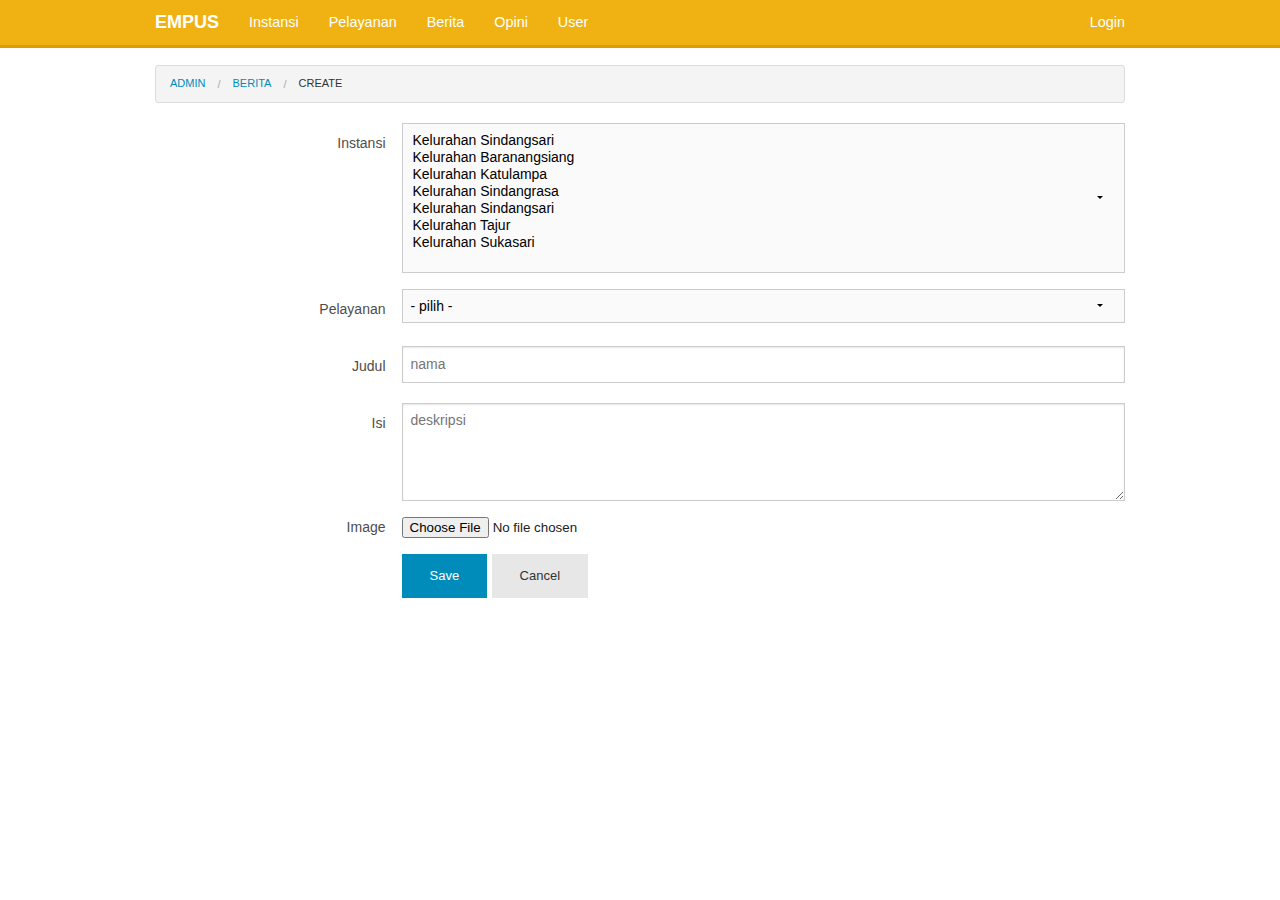
<file: admin/berita/form_berita.html>
<!doctype html>
<html class="no-js" lang="en">
<head>
    <meta charset="utf-8" />
    <!-- <meta name="viewport" content="width=device-width, initial-scale=1.0" /> -->
    <meta name="viewport" content="width=device-width, user-scalable=no">
    <title>EMPUS | Welcome</title>
    <link rel="stylesheet" href="../../css/foundation.css" />
    <link rel="stylesheet" href="../../css/snap.css" />
    <link rel="stylesheet" href="../../css/snap-drawer.css" />
    <link rel="stylesheet" href="../../vendor/fontawesome/css/font-awesome.min.css" />
    <link rel="stylesheet" href="../../css/admin/main.css" />
    <link rel="stylesheet" href="../../css/responsive.css" />
    <link rel="stylesheet" href="../../js/vendor/select2/select2.css">
    <!-- <link rel="stylesheet" href="../../css/select2-foundation5.css.css"> -->
    <script src="../../js/vendor/jquery.js"></script>
    <script src="../../js/vendor/modernizr.js"></script>
    <script src="../../js/foundation/foundation.js"></script>
</head>
<body>
    <!-- <div class="page"> -->
        <div class="snap-drawers">
            <div class="snap-drawer snap-drawer-left">
                
                <aside class="">
                    <ul class="off-canvas-list">
                        <li><a href="index.html"><i class="fa fa-home"></i>Beranda</a></li>
                        <li><a href="instansi-list.html"><i class="fa fa-building-o"></i>Instansi</a></li>
                        <li><a href="#"><i class="fa fa-smile-o"></i>Pelayanan</a></li>
                        <li><a href="#"><i class="fa fa-bullhorn"></i>Berita</a></li>
                        <li><a href="#"><i class="fa fa-comments-o"></i>Opini Publik</a></li>
                        <li><a href="#"><i class="fa fa-cog"></i>Pengaturan</a></li>
                        <li><a href="login.html"><i class="fa fa-sign-in"></i>Login</a></li>
                    </ul>
                </aside>

            </div> 
            <!-- End of inner-wrap -->
        </div>  
        <!-- End of snap-drawers -->

        <nav class="tab-bar">
            <section class="left-small">
                <a id="open-left" class="left-off-canvas-toggle" >
                    <span class="fa fa-bars">
                        <span>EMPUS</span>
                    </span>
                </a>
                <!-- <a href="#" id="open-left"></a> -->
            </section>

            <section class="middle tab-bar-section">
                <h1 class="title">Home</h1>
            </section>

            <section class="right-small">
                <a ><span class="fa fa-search"></span></a>
                <!-- <a href="#" id="open-left"></a> -->
            </section>
        </nav>
        <div class="fixed contain-to-grid">
            <nav class="top-bar">
                <ul class="title-area">
                    <li class="name">
                        <hi><a href="../index.html">EMPUS</a></hi>
                    </li>
                </ul>
                <section class="top-bar-section">
                    <ul class="left">
                        <li><a href="../instansi/list_instansi.html">Instansi</a></li>
                        <li><a href="../pelayanan/list_pelayanan.html">Pelayanan</a></li>
                        <li><a href="../berita/list_berita.html">Berita</a></li>
                        <li><a href="../opini/list_opini.html">Opini</a></li>
                        <li><a href="../user/list_user.html">User</a></li>
                    </ul>
                </section>
                <section class="top-bar-section">
                    <ul class="right">
                        <li><a href="login.html" >Login</a></li>
                    </ul>
                </section>
            </nav>
        </div>       
        
        <section id="content" class="main-content snap-content frm-ins">
            <div class="row">
                <div class="small-12 medium-12 columns grid-control">
                    <ul class="breadcrumbs">
                      <li><a href="#">Admin</a></li>
                      <li><a href="#">Berita</a></li>
                      <li class="current"><a href="#">create</a></li>
                      <!-- <li class="unavailable"><a href="#">Gene Splicing</a></li>
                      <li class="current"><a href="#">Cloning</a></li> -->
                    </ul>
                </div>
            </div>

            <div class="row">
                <div class="small-12">
                    <div class="row">
                        <div class="small-3 columns">
                        </div>
                        <div class="small-9 columns">
                          <!-- <h2>Instansi</h2> -->
                        </div>
                    </div>
                    <!-- end of row -->
                </div>                
            </div>
            <form action="" method="post" data-abide>
              <div class="row">
                <div class="small-12 columns">

                    <div class="row">
                        <div class="small-3 columns">
                            <label for="name" class="right inline">Instansi</label>
                        </div>
                        <div class="small-9 columns">
                            <select multiple="multiple" id="instansi" name="name" placeholder="nama" style="height:auto;width:100%">
                                <option value="">Kelurahan Sindangsari</option>
                                <option value="">Kelurahan Baranangsiang</option>
                                <option value="">Kelurahan Katulampa</option>
                                <option value="">Kelurahan Sindangrasa</option>
                                <option value="">Kelurahan Sindangsari</option>
                                <option value="">Kelurahan Tajur</option>
                                <option value="">Kelurahan Sukasari</option>
                            </select>
                        </div>
                    </div><!-- end of row -->

                    <div class="row">
                        <div class="small-3 columns">
                            <label for="name" class="right inline">Pelayanan</label>
                        </div>
                        <div class="small-9 columns">
                            <select name="name" placeholder="nama" style="height:auto">
                                <option value="">- pilih -</option>
                                <option value="">Kelurahan Sindangsari</option>
                                <option value="">Kelurahan Baranangsiang</option>
                                <option value="">Kelurahan Katulampa</option>
                                <option value="">Kelurahan Sindangrasa</option>
                                <option value="">Kelurahan Sindangsari</option>
                                <option value="">Kelurahan Tajur</option>
                                <option value="">Kelurahan Sukasari</option>
                            </select>
                        </div>
                    </div><!-- end of row -->

                    <div class="row">
                        <div class="small-3 columns">
                            <label for="name" class="right inline">Judul</label>
                        </div>
                        <div class="small-9 columns">
                            <div class="name-field">
                                <input type="text" name="name" placeholder="nama" required>
                                <small class="error">Nama harus diisi</small>
                            </div>
                        </div>
                    </div><!-- end of row -->

                    <div class="row">
                        <div class="small-3 columns">
                          <label for="name" class="right inline">Isi</label>
                          <small class="error">Isi harus diisi</small>
                        </div>
                        <div class="small-9 columns">
                            <div class="description-field">
                                    <textarea name="description" placeholder="deskripsi" rows="5" required></textarea>
                                    <small class="error">Isi harus diisi</small>
                            </div>
                        </div>
                    </div><!-- end of row -->

                    <div class="row">
                        <div class="small-3 columns">
                          <label for="image" class="right">Image</label>
                        </div>
                        <div class="small-9 columns">
                          <input type="file" name="image">
                        </div>
                    </div><!-- end of row -->

                  <div class="row">
                    <div class="small-3 columns">
                    </div>
                    <div class="small-9 columns">
                      <input type="submit" id="submit" value="Save" class="button primary small">
                      <a href="" class="button secondary small">Cancel</a>
                    </div>
                  </div><!-- end of row -->

                  <div class="row">
                </div>
              </div>
          </form>
        </section>  
        
    <!-- </div> -->

    <script src="../../js/vendor/jquery.js"></script>
    <script src="../../js/vendor/fastclick.js"></script>
    <script src="../../js/vendor/iscroll.js"></script>
    <script src="../../js/vendor/snap.js"></script>
    <script src="../../js/vendor/select2/select2.js"></script>
    <script src="../../js/foundation.min.js"></script>
    <script src="../../js/foundation/foundation.abide.js"></script>
    <script src="../../js/foundation/foundation.offcanvas.js"></script>
    <script>
        $(document).foundation();
        window.addEventListener('load', function() {
            //initiate Fastclick
            new FastClick(document.body);
            //initiate iscroll
            // var myScroll = new IScroll('.main-content');
            // initiate snap
        }, false);
        var snapper = new Snap({
            element: document.getElementById('content'),
            touchToDrag: false,
            disable: 'right'
        });

        $(document).ready(function(){
            $("#instansi").select2({
                multiple:true
            });
        });
    </script>
    <script src="../../js/main.js"></script>
</body>
</html>
</file>
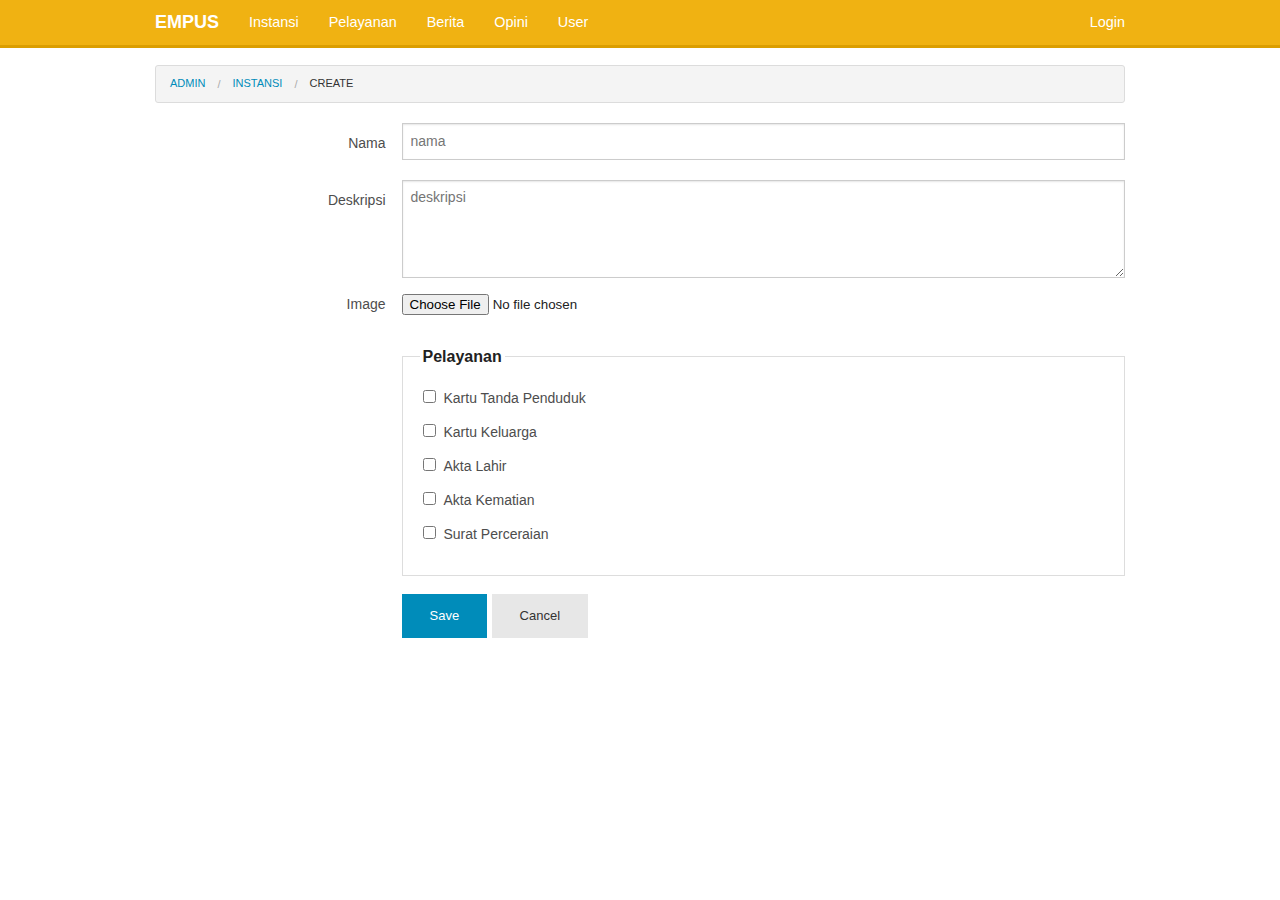
<file: admin/instansi/form_instansi.html>
<!doctype html>
<html class="no-js" lang="en">
<head>
    <meta charset="utf-8" />
    <!-- <meta name="viewport" content="width=device-width, initial-scale=1.0" /> -->
    <meta name="viewport" content="width=device-width, user-scalable=no">
    <title>EMPUS | Welcome</title>
    <link rel="stylesheet" href="../../css/foundation.css" />
    <link rel="stylesheet" href="../../css/snap.css" />
    <link rel="stylesheet" href="../../css/snap-drawer.css" />
    <link rel="stylesheet" href="../../vendor/fontawesome/css/font-awesome.min.css" />
    <link rel="stylesheet" href="../../css/admin/main.css" />
    <link rel="stylesheet" href="../../css/responsive.css" />
    <script src="../../js/vendor/jquery.js"></script>
    <script src="../../js/vendor/modernizr.js"></script>
    <script src="../../js/foundation/foundation.js"></script>
</head>
<body>
    <!-- <div class="page"> -->
        <div class="snap-drawers">
            <div class="snap-drawer snap-drawer-left">
                
                <aside class="">
                    <ul class="off-canvas-list">
                        <li><a href="index.html"><i class="fa fa-home"></i>Beranda</a></li>
                        <li><a href="instansi-list.html"><i class="fa fa-building-o"></i>Instansi</a></li>
                        <li><a href="#"><i class="fa fa-smile-o"></i>Pelayanan</a></li>
                        <li><a href="#"><i class="fa fa-bullhorn"></i>Berita</a></li>
                        <li><a href="#"><i class="fa fa-comments-o"></i>Opini Publik</a></li>
                        <li><a href="#"><i class="fa fa-cog"></i>Pengaturan</a></li>
                        <li><a href="login.html"><i class="fa fa-sign-in"></i>Login</a></li>
                    </ul>
                </aside>

            </div> 
            <!-- End of inner-wrap -->
        </div>  
        <!-- End of snap-drawers -->

        <nav class="tab-bar">
            <section class="left-small">
                <a id="open-left" class="left-off-canvas-toggle" >
                    <span class="fa fa-bars">
                        <span>EMPUS</span>
                    </span>
                </a>
                <!-- <a href="#" id="open-left"></a> -->
            </section>

            <section class="middle tab-bar-section">
                <h1 class="title">Home</h1>
            </section>

            <section class="right-small">
                <a ><span class="fa fa-search"></span></a>
                <!-- <a href="#" id="open-left"></a> -->
            </section>
        </nav>
        <div class="fixed contain-to-grid">
            <nav class="top-bar">
                <ul class="title-area">
                    <li class="name">
                        <hi><a href="../index.html">EMPUS</a></hi>
                    </li>
                </ul>
                <section class="top-bar-section">
                    <ul class="left">
                        <li><a href="../instansi/list_instansi.html">Instansi</a></li>
                        <li><a href="../pelayanan/list_pelayanan.html">Pelayanan</a></li>
                        <li><a href="../berita/list_berita.html">Berita</a></li>
                        <li><a href="../opini/list_opini.html">Opini</a></li>
                        <li><a href="../user/list_user.html">User</a></li>
                    </ul>
                </section>
                <section class="top-bar-section">
                    <ul class="right">
                        <li><a href="login.html" >Login</a></li>
                    </ul>
                </section>
            </nav>
        </div>       
        
        <section id="content" class="main-content snap-content frm-ins">
            <div class="row">
                <div class="small-12 medium-12 columns grid-control">
                    <ul class="breadcrumbs">
                      <li><a href="#">Admin</a></li>
                      <li><a href="#">Instansi</a></li>
                      <li class="current"><a href="#">create</a></li>
                      <!-- <li class="unavailable"><a href="#">Gene Splicing</a></li>
                      <li class="current"><a href="#">Cloning</a></li> -->
                    </ul>
                </div>
            </div>

            <div class="row">
                <div class="small-12">
                    <div class="row">
                        <div class="small-3 columns">
                        </div>
                        <div class="small-9 columns">
                          <!-- <h2>Instansi</h2> -->
                        </div>
                    </div>
                    <!-- end of row -->
                </div>                
            </div>
            <form action="" method="post" data-abide>
              <div class="row">
                <div class="small-12 columns">
                    <div class="row">
                        <div class="small-3 columns">
                                <label for="name" class="right inline">Nama</label>
                        </div>
                        <div class="small-9 columns">
                            <div class="name-field">
                                <input type="text" name="name" placeholder="nama" required>
                                <small class="error">Nama harus diisi</small>
                            </div>
                        </div>
                    </div><!-- end of row -->

                    <div class="row">
                        <div class="small-3 columns">
                          <label for="name" class="right inline">Deskripsi</label>
                        </div>
                        <div class="small-9 columns">
                            <div class="description-field">
                                <textarea name="description" placeholder="deskripsi" rows="5" required></textarea>
                                <small class="error">Deskripsi harus diisi</small>
                            </div>
                        </div>
                    </div><!-- end of row -->

                    <div class="row">
                        <div class="small-3 columns">
                          <label for="image" class="right">Image</label>
                        </div>
                        <div class="small-9 columns">
                          <input type="file" name="image">
                        </div>
                    </div><!-- end of row -->

                  <div class="row">
                    <div class="small-3 columns">
                    </div>
                    <div class="small-9 columns">
                        <fieldset>
                            <legend>Pelayanan</legend>
                            <ul>
                                <li>
                                    <input id="checkbox1" type="checkbox"><label for="checkbox1">Kartu Tanda Penduduk</label>        
                                </li>
                                <li>
                                    <input id="checkbox1" type="checkbox"><label for="checkbox1">Kartu Keluarga</label>        
                                </li>
                                <li>
                                    <input id="checkbox1" type="checkbox"><label for="checkbox1">Akta Lahir</label>
                                </li>
                                <li>
                                    <input id="checkbox1" type="checkbox"><label for="checkbox1">Akta Kematian</label>
                                </li>
                                <li>
                                    <input id="checkbox1" type="checkbox"><label for="checkbox1">Surat Perceraian</label>
                                </li>
                            </ul>
                        </fieldset>
                    </div>
                  </div><!-- end of row -->

                  <div class="row">
                    <div class="small-3 columns">
                    </div>
                    <div class="small-9 columns">
                      <input type="submit" id="submit" value="Save" class="button primary small">
                      <a href="" class="button secondary small">Cancel</a>
                    </div>
                  </div><!-- end of row -->

                  <div class="row">
                </div>
              </div>
          </form>
        </section>  
        
    <!-- </div> -->

    <script src="../../js/vendor/jquery.js"></script>
    <script src="../../js/vendor/fastclick.js"></script>
    <script src="../../js/vendor/iscroll.js"></script>
    <script src="../../js/vendor/snap.js"></script>
    <script src="../../js/foundation.min.js"></script>
    <script src="../../js/foundation/foundation.abide.js"></script>
    <script src="../../js/foundation/foundation.offcanvas.js"></script>
    <script>
        $(document).foundation();
        window.addEventListener('load', function() {
            //initiate Fastclick
            new FastClick(document.body);
            //initiate iscroll
            // var myScroll = new IScroll('.main-content');
            // initiate snap
        }, false);
        var snapper = new Snap({
            element: document.getElementById('content'),
            touchToDrag: false,
            disable: 'right'
        });
    </script>
    <script src="../../js/main.js"></script>
</body>
</html>
</file>
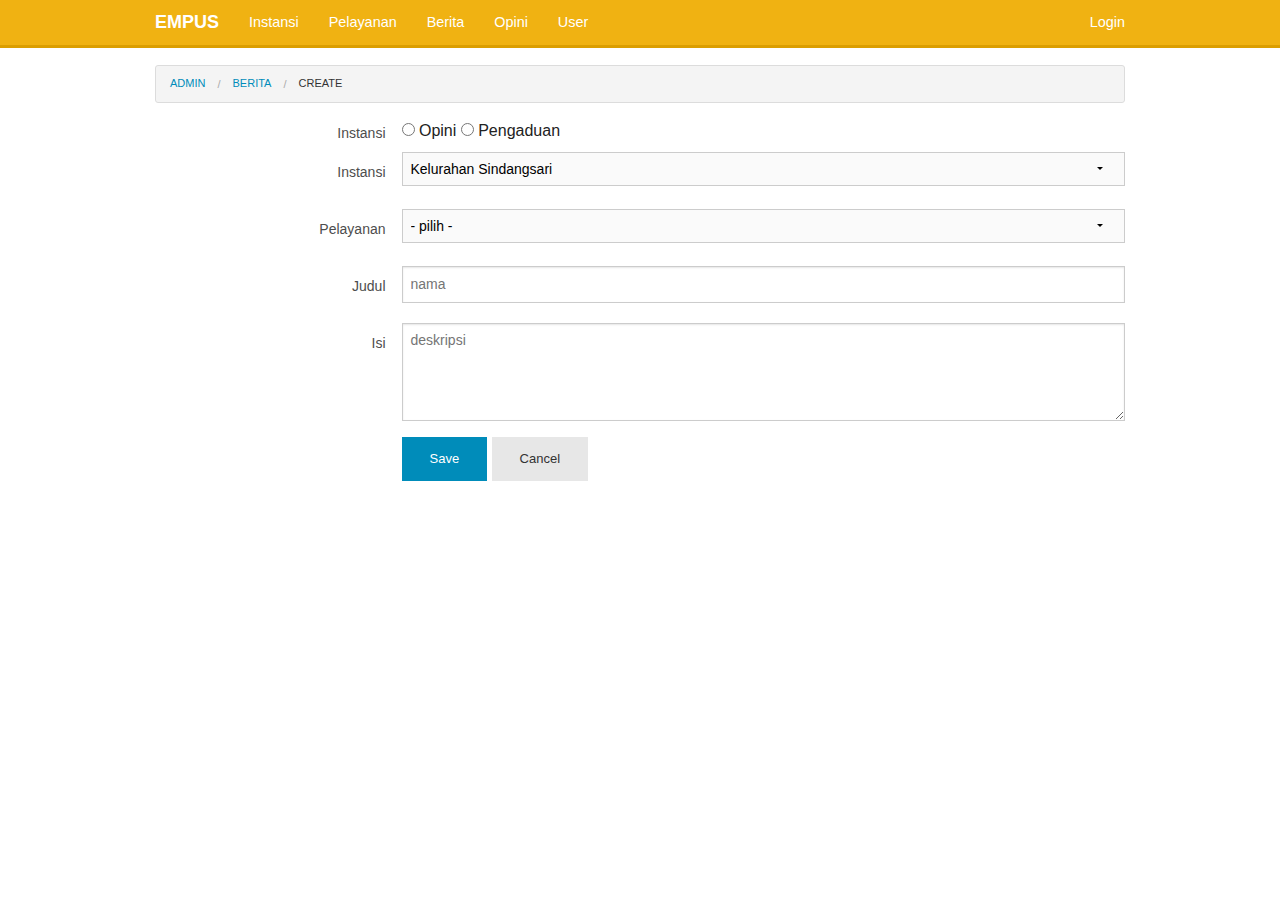
<file: admin/opini/form_opini.html>
<!doctype html>
<html class="no-js" lang="en">
<head>
    <meta charset="utf-8" />
    <!-- <meta name="viewport" content="width=device-width, initial-scale=1.0" /> -->
    <meta name="viewport" content="width=device-width, user-scalable=no">
    <title>EMPUS | Welcome</title>
    <link rel="stylesheet" href="../../css/foundation.css" />
    <link rel="stylesheet" href="../../css/snap.css" />
    <link rel="stylesheet" href="../../css/snap-drawer.css" />
    <link rel="stylesheet" href="../../vendor/fontawesome/css/font-awesome.min.css" />
    <link rel="stylesheet" href="../../css/admin/main.css" />
    <link rel="stylesheet" href="../../css/responsive.css" />
    <script src="../../js/vendor/jquery.js"></script>
    <script src="../../js/vendor/modernizr.js"></script>
    <script src="../../js/foundation/foundation.js"></script>
</head>
<body>
    <!-- <div class="page"> -->
        <div class="snap-drawers">
            <div class="snap-drawer snap-drawer-left">
                
                <aside class="">
                    <ul class="off-canvas-list">
                        <li><a href="index.html"><i class="fa fa-home"></i>Beranda</a></li>
                        <li><a href="instansi-list.html"><i class="fa fa-building-o"></i>Instansi</a></li>
                        <li><a href="#"><i class="fa fa-smile-o"></i>Pelayanan</a></li>
                        <li><a href="#"><i class="fa fa-bullhorn"></i>Berita</a></li>
                        <li><a href="#"><i class="fa fa-comments-o"></i>Opini Publik</a></li>
                        <li><a href="#"><i class="fa fa-cog"></i>Pengaturan</a></li>
                        <li><a href="login.html"><i class="fa fa-sign-in"></i>Login</a></li>
                    </ul>
                </aside>

            </div> 
            <!-- End of inner-wrap -->
        </div>  
        <!-- End of snap-drawers -->

        <nav class="tab-bar">
            <section class="left-small">
                <a id="open-left" class="left-off-canvas-toggle" >
                    <span class="fa fa-bars">
                        <span>EMPUS</span>
                    </span>
                </a>
                <!-- <a href="#" id="open-left"></a> -->
            </section>

            <section class="middle tab-bar-section">
                <h1 class="title">Home</h1>
            </section>

            <section class="right-small">
                <a ><span class="fa fa-search"></span></a>
                <!-- <a href="#" id="open-left"></a> -->
            </section>
        </nav>
        <div class="fixed contain-to-grid">
            <nav class="top-bar">
                <ul class="title-area">
                    <li class="name">
                        <hi><a href="../index.html">EMPUS</a></hi>
                    </li>
                </ul>
                <section class="top-bar-section">
                    <ul class="left">
                        <li><a href="../instansi/list_instansi.html">Instansi</a></li>
                        <li><a href="../pelayanan/list_pelayanan.html">Pelayanan</a></li>
                        <li><a href="../berita/list_berita.html">Berita</a></li>
                        <li><a href="../opini/list_opini.html">Opini</a></li>
                        <li><a href="../user/list_user.html">User</a></li>
                    </ul>
                </section>
                <section class="top-bar-section">
                    <ul class="right">
                        <li><a href="login.html" >Login</a></li>
                    </ul>
                </section>
            </nav>
        </div>       
        
        <section id="content" class="main-content snap-content frm-ins">
            <div class="row">
                <div class="small-12 medium-12 columns grid-control">
                    <ul class="breadcrumbs">
                      <li><a href="#">Admin</a></li>
                      <li><a href="#">Berita</a></li>
                      <li class="current"><a href="#">create</a></li>
                      <!-- <li class="unavailable"><a href="#">Gene Splicing</a></li>
                      <li class="current"><a href="#">Cloning</a></li> -->
                    </ul>
                </div>
            </div>

            <div class="row">
                <div class="small-12">
                    <div class="row">
                        <div class="small-3 columns">
                        </div>
                        <div class="small-9 columns">
                          <!-- <h2>Instansi</h2> -->
                        </div>
                    </div>
                    <!-- end of row -->
                </div>                
            </div>
            <form action="" method="" data-abide>
              <div class="row">
                <div class="small-12 columns">

                    <div class="row">
                        <div class="small-3 columns">
                            <label for="name" class="right">Instansi</label>
                        </div>
                        <div class="small-9 columns">
                            <div class="jenis-field">
                                <input type="radio" name="jenis" value="1" required> Opini
                                <input type="radio" name="jenis" value="1" required> Pengaduan
                                <small class="error">Jenis harus dipilih</small>
                            </div>
                        </div>
                    </div><!-- end of row -->

                    <div class="row">
                        <div class="small-3 columns">
                            <label for="name" class="right inline">Instansi</label>
                        </div>
                        <div class="small-9 columns">
                            <select type="text" name="name" placeholder="nama" style="height:auto">
                                <option value="">Kelurahan Sindangsari</option>
                                <option value="">Kelurahan Baranangsiang</option>
                                <option value="">Kelurahan Katulampa</option>
                                <option value="">Kelurahan Sindangrasa</option>
                                <option value="">Kelurahan Sindangsari</option>
                                <option value="">Kelurahan Tajur</option>
                                <option value="">Kelurahan Sukasari</option>
                            </select>
                        </div>
                    </div><!-- end of row -->

                    <div class="row">
                        <div class="small-3 columns">
                            <label for="name" class="right inline">Pelayanan</label>
                        </div>
                        <div class="small-9 columns">
                            <select type="text" name="name" placeholder="nama" style="height:auto">
                                <option value="">- pilih -</option>
                                <option value="">Kelurahan Sindangsari</option>
                                <option value="">Kelurahan Baranangsiang</option>
                                <option value="">Kelurahan Katulampa</option>
                                <option value="">Kelurahan Sindangrasa</option>
                                <option value="">Kelurahan Sindangsari</option>
                                <option value="">Kelurahan Tajur</option>
                                <option value="">Kelurahan Sukasari</option>
                            </select>
                        </div>
                    </div><!-- end of row -->

                    <div class="row">
                        <div class="small-3 columns">
                            <label for="name" class="right inline">Judul</label>
                        </div>
                        <div class="small-9 columns">
                            <div class="name-field">  
                                <input type="text" name="name" placeholder="nama" required>
                                <small class="error">Nama harus diisi</small>
                            </div>
                        </div>
                    </div><!-- end of row -->

                    <div class="row">
                        <div class="small-3 columns">
                          <label for="name" class="right inline">Isi</label>
                        </div>
                        <div class="small-9 columns">
                            <div class="description-field">
                                <textarea name="description" placeholder="deskripsi" rows="5" required></textarea>
                                <small class="error">Isi harus diisi</small>
                            </div>
                        </div>
                    </div><!-- end of row -->

                  <div class="row">
                    <div class="small-3 columns">
                    </div>
                    <div class="small-9 columns">
                      <input type="submit" id="submit" value="Save" class="button primary small">
                      <a href="" class="button secondary small">Cancel</a>
                    </div>
                  </div><!-- end of row -->

                  <div class="row">
                </div>
              </div>
          </form>
        </section>  
        
    <!-- </div> -->

    <script src="../../js/vendor/jquery.js"></script>
    <script src="../../js/vendor/fastclick.js"></script>
    <script src="../../js/vendor/iscroll.js"></script>
    <script src="../../js/vendor/snap.js"></script>
    <script src="../../js/foundation.min.js"></script>
    <script src="../../js/foundation/foundation.abide.js"></script>
    <script src="../../js/foundation/foundation.offcanvas.js"></script>
    <script>
        $(document).foundation();
        window.addEventListener('load', function() {
            //initiate Fastclick
            new FastClick(document.body);
            //initiate iscroll
            // var myScroll = new IScroll('.main-content');
            // initiate snap
        }, false);
        var snapper = new Snap({
            element: document.getElementById('content'),
            touchToDrag: false,
            disable: 'right'
        });
    </script>
    <script src="../../js/main.js"></script>
</body>
</html>
</file>
<file: css/snap.css>
html, body {
  font-family: sans-serif;
  margin: 0;
  padding: 0;
  width: 100%;
  height: 100%;
  overflow: hidden;
}

.snap-content {
  position: absolute;
  top: 0;
  right: 0;
  bottom: 0;
  left: 0;
  width: auto;
  height: auto;
  z-index: 2;
  overflow: auto;
  -webkit-overflow-scrolling: touch;
  -webkit-transform: translate3d(0, 0, 0);
     -moz-transform: translate3d(0, 0, 0);
      -ms-transform: translate3d(0, 0, 0);
       -o-transform: translate3d(0, 0, 0);
          transform: translate3d(0, 0, 0);
}

.snap-drawers {
  position: absolute;
  top: 0;
  right: 0;
  bottom: 0;
  left: 0;
  width: auto;
  height: auto;
}

.snap-drawer {
  position: absolute;
  top: 0;
  right: auto;
  bottom: 0;
  left: auto;
  width: 265px;
  height: auto;
  overflow: auto;
  -webkit-overflow-scrolling: touch;
  -webkit-transition: width 0.3s ease;
     -moz-transition: width 0.3s ease;
      -ms-transition: width 0.3s ease;
       -o-transition: width 0.3s ease;
          transition: width 0.3s ease;
}

.snap-drawer-left {
  left: 0;
  z-index: 1;
}

.snap-drawer-right {
  right: 0;
  z-index: 1;
}

.snapjs-left .snap-drawer-right,
.snapjs-right .snap-drawer-left {
  display: none;
}

.snapjs-expand-left .snap-drawer-left,
.snapjs-expand-right .snap-drawer-right {
  width: 100%;
}
</file>
<file: css/snap-drawer.css>
/* Show "Left" drawer for the "Right" drawer in the demo */.snapjs-right .snap-drawer-left {	display: block;	right: 0;	left: auto;}/* Demo toolbar styles */#toolbar {  background: #536ea7;  border-bottom: 1px solid #111b32;  position: absolute;  top: 0;  right: 0;  left: 0;  width: auto;  height: 44px;}#toolbar h1 {  color: #fff;  font-size: 16px;  line-height: 22px;  text-align: center;  text-shadow: 0 -1px 0 rgba(0, 0, 0, 0.8);  position: absolute;  top: 0;  right: 44px;  left: 44px;  width: auto;  height: 44px;}#open-left {  /*background: url(open.png) center center no-repeat;*/  display: block;  width: 44px;  height: 44px;}/* Styles for the social buttons in the demo */.demo-social {	padding: 0 15px;}/* Show the translucent white "Toggle" boxes in the demo */.toggler {	width: 80%;	background: rgba(255,255,255,0.5);	margin: 0 auto;	position: relative;	top: 70px;	padding: 20px;	margin-bottom: 20px;	text-align: center;}/* Styles for expanding "Search" input in the "Expanding" demo */.search {	padding-bottom: 10px;	border-bottom: 1px solid rgba(0, 0, 0, 0.2);	-webkit-box-shadow: 0 1px 0 rgba(255, 255, 255, 0.1);	   -moz-box-shadow: 0 1px 0 rgba(255, 255, 255, 0.1);	        box-shadow: 0 1px 0 rgba(255, 255, 255, 0.1);}#search {	height: 30px;	width: 87%;	margin: 7px 7px 0 7px;	background: linear-gradient(#414A5A,#4C5464);	background: -webkit-linear-gradient(#414A5A,#4C5464);	padding-left: 15px;	border: 1px solid #222936;	-webkit-border-radius: 25px;	   -moz-border-radius: 25px;	        border-radius: 25px;	-webkit-box-shadow: inset 0 1px 2px -1px rgba(0, 0, 0, 0.5),0 1px 2px -1px rgba(255, 255, 255, 0.4);	   -moz-box-shadow: inset 0 1px 2px -1px rgba(0, 0, 0, 0.5),0 1px 2px -1px rgba(255, 255, 255, 0.4);	        box-shadow: inset 0 1px 2px -1px rgba(0, 0, 0, 0.5),0 1px 2px -1px rgba(255, 255, 255, 0.4);}#search:focus {	outline: none;	border-color: #151515;}/* Styles for fading out the drawer content in the "Expanding" demo */.drawer-inner {	-webkit-transition: opacity 0.3s ease; 	   -moz-transition: opacity 0.3s ease; 	    -ms-transition: opacity 0.3s ease; 	     -o-transition: opacity 0.3s ease; 	        transition: opacity 0.3s ease; }.snapjs-expand-left .drawer-inner,.snapjs-expand-right .drawer-inner {	opacity: 0;}/* Styles for the "Settings" demo */.opt {	padding: 20px;	border-bottom: 1px solid rgba(0, 0, 0, 0.1);}.opt p {	font-weight: bold;	margin-top: 0;	margin-bottom: 5px;	color: #222;	color: rgba(0, 0, 0, 0.6);}/* Default demo styles */.snap-drawers {  background: #323949;}.snap-drawer {	background: #363636;	color: #eee;}.snap-drawer h3 {  font-size: 36px;  font-weight: normal;  margin: 15px;}.snap-drawer h4 {  padding: 15px;  /*border-top: 1px solid rgba(255, 255, 255, 0.1);*/  margin-bottom: 0;}.snap-drawer ul {  padding: 0;  margin: 0;  list-style-type: none;}.snap-drawer li > a {  display: block;  border-bottom: 1px solid rgba(0,0,0, 0.1);  border-top: 1px solid rgba(255, 255, 255, 0.1);  padding: 15px;  font-weight: bold;  text-shadow: 0 1px 0 #000;  text-decoration: none;  color: #ccc;  text-indent: 20px;}.snap-drawer p {  opacity: 0.5;  padding: 15px;  font-size: 12px;}
</file>
<file: css/main.css>
/* 
Yellow: #F0B212;
 */

/*html, body, body > .page, 
.off-canvas-wrap { 	height:100%; } 
.off-canvas-wrap {  overflow-y: scroll; } 
.inner-wrap {  min-height: 100%; }*/
/*
body,html{
    height:100%;
    width:100%;
}
.off-canvas-wrap,.inner-wrap{
    height:100%;   
}*/
/*.page{
    height:100%;   
}*/
*{
	-webkit-tap-highlight-color: rgba(0,0,0,0);
	-webkit-tap-highlight-color: transparent;
}

html, body{
    overflow: visible;
}

p{
	line-height: 1.2rem;
}
#content{
	position: absolute;
	background: #fff;
}

.snap-drawer{
	padding-top: 45px;
}

/* == Top Bar == */
.top-bar{
    border-bottom: 3px #DB9E00 solid;
}
.top-bar .title-area a{
    color:#fff;
    line-height: 45px;
    padding: 0 15px;
    font-size: 18px;
    font-weight: bold;
}
.top-bar-section li:not(.has-form) a:not(.button) {
    padding: 0 15px;
    line-height: 45px;
    background:#F0B212;
}
.top-bar-section ul{
    background:#F0B212;
    /*border-bottom: 1px solid black;*/
}
.top-bar-section ul li a{
    height: 42px!important;
}
.top-bar-section ul li > a {
    font-size: 0.9rem;
}
.top-bar-section li:not(.has-form) a:not(.button):hover {
    background: #DB9E00;
}

/* == Tab Bar == */
.tab-bar{
	position: absolute;
	top:0;
	left: 0;
	width: 100%;
	background: #F0B212;
	border-bottom: 3px solid #DB9E00;
	z-index: 99;
}

.tab-bar .left-small .fa:before, .tab-bar .right-small .fa:before{
	display: inline;
	width: 1.4em;
	height: 1.4em;
	font-size: 1.4em;
	color: #fff;
	text-align: center;
}
.tab-bar .left-small .fa:before{
	margin-right: 10px;
	margin-left: 15px;
	color: #fff;
}

.tab-bar .right-small .fa:before{
	/*margin-right: 10px;
	margin-left: 15px;*/
	color: #fff;
}
.left-small{
	border-right: 0;
}
.right-small{
	border-left: 0;
}

/* == Main Content == */
.main-content{
	padding-top: 45px;
}

/* == Panels == */
.wide-panel{
	width:100%;
	padding: 0;
}
.panel{
	padding: 0;
	margin-bottom: 0;
	border: 0;
}
.panel-heading{
	background-color: #f2f2f2;
	padding: 5px 13px 5px 13px;
	border-bottom: 1px #d4d4d4 solid;
	/*margin-bottom: 0.1rem;*/
}
.panel-body{
}
.panel-body h6{
	color: #F0BB12;
}
.panel-body p{
	font-size: 14px!important;
	margin-bottom: 0px;
}
.panel-body ul{
	margin: 0;
}
.panel-body li{
	list-style: none;
	border-bottom: 1px #e1e1e1 solid; 
	padding: 0px;
}
.panel-body li a:focus .row{
	background-color: #4d4d4d;
}
.panel-body li a:hover .row{
	background-color: #f2f2f2;
}
.panel-body img{
	/*width: 190px;*/
	/*height: 75px;*/
	padding-right: 0.5rem;
}
.panel .columns{
	padding: 0;
}
.panel .row{
	margin: 0 !important;
	padding: 7px 0.9375rem;
}
.panel li.limore{
    text-align: center;
}
.limore{
    /*float: right;*/
    /*color: #d4d4d4;*/
    font-size: 14px;
}
.tab-bar .left-small .fa:before, .tab-bar .right-small .fa:before{
	display: inline;
	width: 1.4em;
	height: 1.4em;
	font-size: 1.4em;
	color: #fff;
	text-align: center;
}
.tab-bar .left-small .fa:before{
	margin-right: 10px;
	margin-left: 15px;
	color: #fff;
}

.tab-bar .right-small .fa:before{
	/*margin-right: 10px;
	margin-left: 15px;*/
	color: #fff;
}
.tab-bar .fa{}
.tab-bar .fa span{
    color: #fff;
    font-weight: bold;
    font-family: sans-serif!important;
    font-size: 18px;
    display: inline;
}
#open-left {
    width: 120px;
}
.fa:before{
	display: inline;
	width: 1.5em;
	height: 1.5em;
	font-size: 1.5em;
	margin-right: 10px;
}

/* =============== LOGIN ==============*/
.login .row{
	padding: 10px;
}
.login .panel-heading{
	padding: 7px 10px 1px 10px;
}
.login .reg{
	font-size:12px;
}
.login .button{
	margin-bottom: 10px;
}
.divider{
	color:#888;
}
/*.panel{
	border:none;
	background-color: #eee;
}*/

 /*Override Snap CSS */
.snap-content{
    /*overflow: visible;*/
}

/* ============= INSTANSI DETAIL ========= */
.instansi .banner{
	min-width: 100%;
	height: 170px;
	background-position: center center;
	background-size: cover;
	/*border-bottom:  3px #e1e1e1 solid;*/
}
.instansi h6{
	color: #F0BB12;
	margin: 0.5rem 0;
	font-size: 20px;
}
.instansi p{
	font-size: 15px!important;
	margin-bottom: 15px;
}
.instansi .panel{
	margin-top: 20px;
}
.instansi .panel h6{
	color: #222;
	font-size: 18px;
}
.instansi .panel.info ul{
	background-color: #fff;
}
.instansi .panel.info li{
	/*border: 0;*/
	margin-bottom: 5px;
	padding: 3px 0.9375rem;
	font-size: 14px;
	border: 1px #d4d4d4 solid;
	background-color: #f2f2f2;

}
.instansi .panel-heading{
	/*padding: 5px 10px;*/
	border-top: 1px #e1e1e1 solid;
}
.panel-opini .label{
	margin-left: 0px;
}
.panel-opini .panel-body h6{
	font-size: 16px;
}
</file>
<file: css/responsive.css>
/* Small screens */
/* Define mobile styles */
@media only screen {
    .tab-bar{
        display: block;
    }
    .top-bar{
        display: none;
    }
} 

/* max-width 640px, mobile-only styles, use when QAing mobile issues */
@media only screen and (max-width: 40em) {
    .tab-bar{
        display: block;
    }
    .top-bar{
        display: none;
    }
    #content{
	    z-index: 9;
    }
} 

/* Medium screens*/
/* min-width 641px, medium screens */
@media only screen and (min-width: 40.063em) {
    .main-content{
        padding-top: 65px;
    }
    .tab-bar{
        display: none;
    }
    .top-bar{
        background: #F0B212;
        display: block;
        z-index: 10;
    }
    .snap-drawers{
        display:none;
    }
    .snap-content{
        overflow: visible;
    }
    #content{
        -webkit-transform: translate3d(0px, 0px, 0px)!important; 
    }
} 

/* min-width 641px and max-width 1024px, use when QAing tablet-only issues */
@media only screen and (min-width: 40.063em) and (max-width: 64em) { } 

/* Large screens*/
/* min-width 1025px, large screens */
@media only screen and (min-width: 64.063em) {
    
} 

/* min-width 1025px and max-width 1440px, use when QAing large screen-only issues */
@media only screen and (min-width: 64.063em) and (max-width: 90em) { } 

/* XLarge screens */
/* min-width 1441px, xlarge screens */
@media only screen and (min-width: 90.063em) { } 

/* min-width 1441px and max-width 1920px, use when QAing xlarge screen-only issues */
@media only screen and (min-width: 90.063em) and (max-width: 120em) { } 

/* XXLarge screens */
/* min-width 1921px, xlarge screens */
@media only screen and (min-width: 120.063em) { }
</file>
<file: css/admin/main.css>
/* 
Yellow: #F0B212;
 */

/*html, body, body > .page, 
.off-canvas-wrap { 	height:100%; } 
.off-canvas-wrap {  overflow-y: scroll; } 
.inner-wrap {  min-height: 100%; }*/
/*
body,html{
    height:100%;
    width:100%;
}
.off-canvas-wrap,.inner-wrap{
    height:100%;   
}*/
/*.page{
    height:100%;   
}*/
*{
	-webkit-tap-highlight-color: rgba(0,0,0,0);
	-webkit-tap-highlight-color: transparent;
}

html, body{
    overflow: visible;
}

p{
	line-height: 1.2rem;
}
#content{
	position: absolute;
	background: #fff;
}

.snap-drawer{
	padding-top: 45px;
}

/* == Top Bar == */
.contain-to-grid{
	background-color: #F0B212!important;
    border-bottom: 3px #DB9E00 solid;
}
.top-bar{
    /*border-bottom: 3px #DB9E00 solid;*/
}
.top-bar .title-area a{
    color:#fff;
    line-height: 45px;
    padding: 0 15px;
    font-size: 18px;
    font-weight: bold;
}
.top-bar-section li:not(.has-form) a:not(.button) {
    padding: 0 15px;
    line-height: 45px;
    background:#F0B212;
}
.top-bar-section ul{
    background:#F0B212;
    /*border-bottom: 1px solid black;*/
}
.top-bar-section ul li a{
    /*height: 42px!important;*/
}
.top-bar-section ul li > a {
    font-size: 0.9rem;
}
.top-bar-section li:not(.has-form) a:not(.button):hover {
    background: #DB9E00;
}

/* == Tab Bar == */
.tab-bar{
	position: absolute;
	top:0;
	left: 0;
	width: 100%;
	background: #F0B212;
	border-bottom: 3px solid #DB9E00;
	z-index: 99;
}

.tab-bar .left-small .fa:before, .tab-bar .right-small .fa:before{
	display: inline;
	width: 1.4em;
	height: 1.4em;
	font-size: 1.4em;
	color: #fff;
	text-align: center;
}
.tab-bar .left-small .fa:before{
	margin-right: 10px;
	margin-left: 15px;
	color: #fff;
}

.tab-bar .right-small .fa:before{
	/*margin-right: 10px;
	margin-left: 15px;*/
	color: #fff;
}
.left-small{
	border-right: 0;
}
.right-small{
	border-left: 0;
}

/* == Main Content == */
.main-content{
	padding-top: 45px;
}

/* == Panels == */
.wide-panel{
	width:100%;
	padding: 0;
}
.panel{
	padding: 0;
	margin-bottom: 0;
	border: 0;
}
.panel-heading{
	background-color: #f2f2f2;
	padding: 5px 13px 5px 13px;
	border-bottom: 1px #d4d4d4 solid;
	/*margin-bottom: 0.1rem;*/
}
.panel-body{
}
.panel-body h6{
	color: #F0BB12;
}
.panel-body p{
	font-size: 14px!important;
	margin-bottom: 0px;
}
.panel-body ul{
	margin: 0;
}
.panel-body li{
	list-style: none;
	border-bottom: 1px #e1e1e1 solid; 
	padding: 0px;
}
.panel-body li a:focus .row{
	background-color: #4d4d4d;
}
.panel-body li a:hover .row{
	background-color: #f2f2f2;
}
.panel-body img{
	/*width: 190px;*/
	/*height: 75px;*/
	padding-right: 0.5rem;
}
.panel .columns{
	padding: 0;
}
.panel .row{
	margin: 0 !important;
	padding: 7px 0.9375rem;
}
.panel li.limore{
    text-align: center;
}
.limore{
    /*float: right;*/
    /*color: #d4d4d4;*/
    font-size: 14px;
}
.tab-bar .left-small .fa:before, .tab-bar .right-small .fa:before{
	display: inline;
	width: 1.4em;
	height: 1.4em;
	font-size: 1.4em;
	color: #fff;
	text-align: center;
}
.tab-bar .left-small .fa:before{
	margin-right: 10px;
	margin-left: 15px;
	color: #fff;
}

.tab-bar .right-small .fa:before{
	/*margin-right: 10px;
	margin-left: 15px;*/
	color: #fff;
}
.tab-bar .fa{}
.tab-bar .fa span{
    color: #fff;
    font-weight: bold;
    font-family: sans-serif!important;
    font-size: 18px;
    display: inline;
}
#open-left {
    width: 120px;
}
.fa:before{
	display: inline;
	width: 1.5em;
	height: 1.5em;
	font-size: 1.5em;
	margin-right: 10px;
}

/* =============== LOGIN ==============*/
.login .row{
	padding: 10px;
}
.login .panel-heading{
	padding: 7px 10px 1px 10px;
}
.login .reg{
	font-size:12px;
}
.login .button{
	margin-bottom: 10px;
}
.divider{
	color:#888;
}
/*.panel{
	border:none;
	background-color: #eee;
}*/

 /*Override Snap CSS */
.snap-content{
    /*overflow: visible;*/
}

/* ============= INSTANSI DETAIL ========= */
.instansi .banner{
	min-width: 100%;
	height: 170px;
	background-position: center center;
	background-size: cover;
	/*border-bottom:  3px #e1e1e1 solid;*/
}
.instansi h6{
	color: #F0BB12;
	margin: 0.5rem 0;
	font-size: 20px;
}
.instansi p{
	font-size: 15px!important;
	margin-bottom: 15px;
}
.instansi .panel{
	margin-top: 20px;
}
.instansi .panel h6{
	color: #222;
	font-size: 18px;
}
.instansi .panel.info ul{
	background-color: #fff;
}
.instansi .panel.info li{
	/*border: 0;*/
	margin-bottom: 5px;
	padding: 3px 0.9375rem;
	font-size: 14px;
	border: 1px #d4d4d4 solid;
	background-color: #f2f2f2;

}
.instansi .panel-heading{
	/*padding: 5px 10px;*/
	border-top: 1px #e1e1e1 solid;
}

/* == Table == */
.delbutton{
	color: #E92500;
}
.grid-control{
	/*display: inline-block;*/
}
.grid-control a, .grid-control form{
	display: inline-block;
}
table{
	min-width: 100%;
}
table.grid tr td:first-child{
	width: 5px;
}
table.grid tr td:last-child{
	width: 15px;
}
table.grid tr td:last-child .fa:before{
	margin-right: 0;
}

.frm-ins fieldset ul{
	margin: 0;
}
.frm-ins fieldset ul li{
	list-style: none;
}

/* ======== FORM ======= */
select[multiple]{
	height: 150px!important;
}
</file>
<file: js/vendor/select2/select2.css>
/*
Version: 3.4.8 Timestamp: Thu May  1 09:50:32 EDT 2014
*/
.select2-container {
    margin: 0;
    position: relative;
    display: inline-block;
    /* inline-block for ie7 */
    zoom: 1;
    *display: inline;
    vertical-align: middle;
}

.select2-container,
.select2-drop,
.select2-search,
.select2-search input {
  /*
    Force border-box so that % widths fit the parent
    container without overlap because of margin/padding.
    More Info : http://www.quirksmode.org/css/box.html
  */
  -webkit-box-sizing: border-box; /* webkit */
     -moz-box-sizing: border-box; /* firefox */
          box-sizing: border-box; /* css3 */
}

.select2-container .select2-choice {
    display: block;
    height: 26px;
    padding: 0 0 0 8px;
    overflow: hidden;
    position: relative;

    border: 1px solid #aaa;
    white-space: nowrap;
    line-height: 26px;
    color: #444;
    text-decoration: none;

    border-radius: 4px;

    background-clip: padding-box;

    -webkit-touch-callout: none;
      -webkit-user-select: none;
         -moz-user-select: none;
          -ms-user-select: none;
              user-select: none;

    background-color: #fff;
    background-image: -webkit-gradient(linear, left bottom, left top, color-stop(0, #eee), color-stop(0.5, #fff));
    background-image: -webkit-linear-gradient(center bottom, #eee 0%, #fff 50%);
    background-image: -moz-linear-gradient(center bottom, #eee 0%, #fff 50%);
    filter: progid:DXImageTransform.Microsoft.gradient(startColorstr = '#ffffff', endColorstr = '#eeeeee', GradientType = 0);
    background-image: linear-gradient(to top, #eee 0%, #fff 50%);
}

.select2-container.select2-drop-above .select2-choice {
    border-bottom-color: #aaa;

    border-radius: 0 0 4px 4px;

    background-image: -webkit-gradient(linear, left bottom, left top, color-stop(0, #eee), color-stop(0.9, #fff));
    background-image: -webkit-linear-gradient(center bottom, #eee 0%, #fff 90%);
    background-image: -moz-linear-gradient(center bottom, #eee 0%, #fff 90%);
    filter: progid:DXImageTransform.Microsoft.gradient(startColorstr='#ffffff', endColorstr='#eeeeee', GradientType=0);
    background-image: linear-gradient(to bottom, #eee 0%, #fff 90%);
}

.select2-container.select2-allowclear .select2-choice .select2-chosen {
    margin-right: 42px;
}

.select2-container .select2-choice > .select2-chosen {
    margin-right: 26px;
    display: block;
    overflow: hidden;

    white-space: nowrap;

    text-overflow: ellipsis;
    float: none;
    width: auto;
}

.select2-container .select2-choice abbr {
    display: none;
    width: 12px;
    height: 12px;
    position: absolute;
    right: 24px;
    top: 8px;

    font-size: 1px;
    text-decoration: none;

    border: 0;
    background: url('select2.png') right top no-repeat;
    cursor: pointer;
    outline: 0;
}

.select2-container.select2-allowclear .select2-choice abbr {
    display: inline-block;
}

.select2-container .select2-choice abbr:hover {
    background-position: right -11px;
    cursor: pointer;
}

.select2-drop-mask {
    border: 0;
    margin: 0;
    padding: 0;
    position: fixed;
    left: 0;
    top: 0;
    min-height: 100%;
    min-width: 100%;
    height: auto;
    width: auto;
    opacity: 0;
    z-index: 9998;
    /* styles required for IE to work */
    background-color: #fff;
    filter: alpha(opacity=0);
}

.select2-drop {
    width: 100%;
    margin-top: -1px;
    position: absolute;
    z-index: 9999;
    top: 100%;

    background: #fff;
    color: #000;
    border: 1px solid #aaa;
    border-top: 0;

    border-radius: 0 0 4px 4px;

    -webkit-box-shadow: 0 4px 5px rgba(0, 0, 0, .15);
            box-shadow: 0 4px 5px rgba(0, 0, 0, .15);
}

.select2-drop.select2-drop-above {
    margin-top: 1px;
    border-top: 1px solid #aaa;
    border-bottom: 0;

    border-radius: 4px 4px 0 0;

    -webkit-box-shadow: 0 -4px 5px rgba(0, 0, 0, .15);
            box-shadow: 0 -4px 5px rgba(0, 0, 0, .15);
}

.select2-drop-active {
    border: 1px solid #5897fb;
    border-top: none;
}

.select2-drop.select2-drop-above.select2-drop-active {
    border-top: 1px solid #5897fb;
}

.select2-drop-auto-width {
    border-top: 1px solid #aaa;
    width: auto;
}

.select2-drop-auto-width .select2-search {
    padding-top: 4px;
}

.select2-container .select2-choice .select2-arrow {
    display: inline-block;
    width: 18px;
    height: 100%;
    position: absolute;
    right: 0;
    top: 0;

    border-left: 1px solid #aaa;
    border-radius: 0 4px 4px 0;

    background-clip: padding-box;

    background: #ccc;
    background-image: -webkit-gradient(linear, left bottom, left top, color-stop(0, #ccc), color-stop(0.6, #eee));
    background-image: -webkit-linear-gradient(center bottom, #ccc 0%, #eee 60%);
    background-image: -moz-linear-gradient(center bottom, #ccc 0%, #eee 60%);
    filter: progid:DXImageTransform.Microsoft.gradient(startColorstr = '#eeeeee', endColorstr = '#cccccc', GradientType = 0);
    background-image: linear-gradient(to top, #ccc 0%, #eee 60%);
}

.select2-container .select2-choice .select2-arrow b {
    display: block;
    width: 100%;
    height: 100%;
    background: url('select2.png') no-repeat 0 1px;
}

.select2-search {
    display: inline-block;
    width: 100%;
    min-height: 26px;
    margin: 0;
    padding-left: 4px;
    padding-right: 4px;

    position: relative;
    z-index: 10000;

    white-space: nowrap;
}

.select2-search input {
    width: 100%;
    height: auto !important;
    min-height: 26px;
    padding: 4px 20px 4px 5px;
    margin: 0;

    outline: 0;
    font-family: sans-serif;
    font-size: 1em;

    border: 1px solid #aaa;
    border-radius: 0;

    -webkit-box-shadow: none;
            box-shadow: none;

    background: #fff url('select2.png') no-repeat 100% -22px;
    background: url('select2.png') no-repeat 100% -22px, -webkit-gradient(linear, left bottom, left top, color-stop(0.85, #fff), color-stop(0.99, #eee));
    background: url('select2.png') no-repeat 100% -22px, -webkit-linear-gradient(center bottom, #fff 85%, #eee 99%);
    background: url('select2.png') no-repeat 100% -22px, -moz-linear-gradient(center bottom, #fff 85%, #eee 99%);
    background: url('select2.png') no-repeat 100% -22px, linear-gradient(to bottom, #fff 85%, #eee 99%) 0 0;
}

.select2-drop.select2-drop-above .select2-search input {
    margin-top: 4px;
}

.select2-search input.select2-active {
    background: #fff url('select2-spinner.gif') no-repeat 100%;
    background: url('select2-spinner.gif') no-repeat 100%, -webkit-gradient(linear, left bottom, left top, color-stop(0.85, #fff), color-stop(0.99, #eee));
    background: url('select2-spinner.gif') no-repeat 100%, -webkit-linear-gradient(center bottom, #fff 85%, #eee 99%);
    background: url('select2-spinner.gif') no-repeat 100%, -moz-linear-gradient(center bottom, #fff 85%, #eee 99%);
    background: url('select2-spinner.gif') no-repeat 100%, linear-gradient(to bottom, #fff 85%, #eee 99%) 0 0;
}

.select2-container-active .select2-choice,
.select2-container-active .select2-choices {
    border: 1px solid #5897fb;
    outline: none;

    -webkit-box-shadow: 0 0 5px rgba(0, 0, 0, .3);
            box-shadow: 0 0 5px rgba(0, 0, 0, .3);
}

.select2-dropdown-open .select2-choice {
    border-bottom-color: transparent;
    -webkit-box-shadow: 0 1px 0 #fff inset;
            box-shadow: 0 1px 0 #fff inset;

    border-bottom-left-radius: 0;
    border-bottom-right-radius: 0;

    background-color: #eee;
    background-image: -webkit-gradient(linear, left bottom, left top, color-stop(0, #fff), color-stop(0.5, #eee));
    background-image: -webkit-linear-gradient(center bottom, #fff 0%, #eee 50%);
    background-image: -moz-linear-gradient(center bottom, #fff 0%, #eee 50%);
    filter: progid:DXImageTransform.Microsoft.gradient(startColorstr='#eeeeee', endColorstr='#ffffff', GradientType=0);
    background-image: linear-gradient(to top, #fff 0%, #eee 50%);
}

.select2-dropdown-open.select2-drop-above .select2-choice,
.select2-dropdown-open.select2-drop-above .select2-choices {
    border: 1px solid #5897fb;
    border-top-color: transparent;

    background-image: -webkit-gradient(linear, left top, left bottom, color-stop(0, #fff), color-stop(0.5, #eee));
    background-image: -webkit-linear-gradient(center top, #fff 0%, #eee 50%);
    background-image: -moz-linear-gradient(center top, #fff 0%, #eee 50%);
    filter: progid:DXImageTransform.Microsoft.gradient(startColorstr='#eeeeee', endColorstr='#ffffff', GradientType=0);
    background-image: linear-gradient(to bottom, #fff 0%, #eee 50%);
}

.select2-dropdown-open .select2-choice .select2-arrow {
    background: transparent;
    border-left: none;
    filter: none;
}
.select2-dropdown-open .select2-choice .select2-arrow b {
    background-position: -18px 1px;
}

.select2-hidden-accessible {
    border: 0;
    clip: rect(0 0 0 0);
    height: 1px;
    margin: -1px;
    overflow: hidden;
    padding: 0;
    position: absolute;
    width: 1px;
}

/* results */
.select2-results {
    max-height: 200px;
    padding: 0 0 0 4px;
    margin: 4px 4px 4px 0;
    position: relative;
    overflow-x: hidden;
    overflow-y: auto;
    -webkit-tap-highlight-color: rgba(0, 0, 0, 0);
}

.select2-results ul.select2-result-sub {
    margin: 0;
    padding-left: 0;
}

.select2-results li {
    list-style: none;
    display: list-item;
    background-image: none;
}

.select2-results li.select2-result-with-children > .select2-result-label {
    font-weight: bold;
}

.select2-results .select2-result-label {
    padding: 3px 7px 4px;
    margin: 0;
    cursor: pointer;

    min-height: 1em;

    -webkit-touch-callout: none;
      -webkit-user-select: none;
         -moz-user-select: none;
          -ms-user-select: none;
              user-select: none;
}

.select2-results-dept-1 .select2-result-label { padding-left: 20px }
.select2-results-dept-2 .select2-result-label { padding-left: 40px }
.select2-results-dept-3 .select2-result-label { padding-left: 60px }
.select2-results-dept-4 .select2-result-label { padding-left: 80px }
.select2-results-dept-5 .select2-result-label { padding-left: 100px }
.select2-results-dept-6 .select2-result-label { padding-left: 110px }
.select2-results-dept-7 .select2-result-label { padding-left: 120px }

.select2-results .select2-highlighted {
    background: #3875d7;
    color: #fff;
}

.select2-results li em {
    background: #feffde;
    font-style: normal;
}

.select2-results .select2-highlighted em {
    background: transparent;
}

.select2-results .select2-highlighted ul {
    background: #fff;
    color: #000;
}


.select2-results .select2-no-results,
.select2-results .select2-searching,
.select2-results .select2-selection-limit {
    background: #f4f4f4;
    display: list-item;
    padding-left: 5px;
}

/*
disabled look for disabled choices in the results dropdown
*/
.select2-results .select2-disabled.select2-highlighted {
    color: #666;
    background: #f4f4f4;
    display: list-item;
    cursor: default;
}
.select2-results .select2-disabled {
  background: #f4f4f4;
  display: list-item;
  cursor: default;
}

.select2-results .select2-selected {
    display: none;
}

.select2-more-results.select2-active {
    background: #f4f4f4 url('select2-spinner.gif') no-repeat 100%;
}

.select2-more-results {
    background: #f4f4f4;
    display: list-item;
}

/* disabled styles */

.select2-container.select2-container-disabled .select2-choice {
    background-color: #f4f4f4;
    background-image: none;
    border: 1px solid #ddd;
    cursor: default;
}

.select2-container.select2-container-disabled .select2-choice .select2-arrow {
    background-color: #f4f4f4;
    background-image: none;
    border-left: 0;
}

.select2-container.select2-container-disabled .select2-choice abbr {
    display: none;
}


/* multiselect */

.select2-container-multi .select2-choices {
    height: auto !important;
    height: 1%;
    margin: 0;
    padding: 0;
    position: relative;

    border: 1px solid #aaa;
    cursor: text;
    overflow: hidden;

    background-color: #fff;
    background-image: -webkit-gradient(linear, 0% 0%, 0% 100%, color-stop(1%, #eee), color-stop(15%, #fff));
    background-image: -webkit-linear-gradient(top, #eee 1%, #fff 15%);
    background-image: -moz-linear-gradient(top, #eee 1%, #fff 15%);
    background-image: linear-gradient(to bottom, #eee 1%, #fff 15%);
}

.select2-locked {
  padding: 3px 5px 3px 5px !important;
}

.select2-container-multi .select2-choices {
    min-height: 26px;
}

.select2-container-multi.select2-container-active .select2-choices {
    border: 1px solid #5897fb;
    outline: none;

    -webkit-box-shadow: 0 0 5px rgba(0, 0, 0, .3);
            box-shadow: 0 0 5px rgba(0, 0, 0, .3);
}
.select2-container-multi .select2-choices li {
    float: left;
    list-style: none;
}
html[dir="rtl"] .select2-container-multi .select2-choices li
{
    float: right;
}
.select2-container-multi .select2-choices .select2-search-field {
    margin: 0;
    padding: 0;
    white-space: nowrap;
}

.select2-container-multi .select2-choices .select2-search-field input {
    padding: 5px;
    margin: 1px 0;

    font-family: sans-serif;
    font-size: 100%;
    color: #666;
    outline: 0;
    border: 0;
    -webkit-box-shadow: none;
            box-shadow: none;
    background: transparent !important;
}

.select2-container-multi .select2-choices .select2-search-field input.select2-active {
    background: #fff url('select2-spinner.gif') no-repeat 100% !important;
}

.select2-default {
    color: #999 !important;
}

.select2-container-multi .select2-choices .select2-search-choice {
    padding: 3px 5px 3px 18px;
    margin: 3px 0 3px 5px;
    position: relative;

    line-height: 13px;
    color: #333;
    cursor: default;
    border: 1px solid #aaaaaa;

    border-radius: 3px;

    -webkit-box-shadow: 0 0 2px #fff inset, 0 1px 0 rgba(0, 0, 0, 0.05);
            box-shadow: 0 0 2px #fff inset, 0 1px 0 rgba(0, 0, 0, 0.05);

    background-clip: padding-box;

    -webkit-touch-callout: none;
      -webkit-user-select: none;
         -moz-user-select: none;
          -ms-user-select: none;
              user-select: none;

    background-color: #e4e4e4;
    filter: progid:DXImageTransform.Microsoft.gradient(startColorstr='#eeeeee', endColorstr='#f4f4f4', GradientType=0);
    background-image: -webkit-gradient(linear, 0% 0%, 0% 100%, color-stop(20%, #f4f4f4), color-stop(50%, #f0f0f0), color-stop(52%, #e8e8e8), color-stop(100%, #eee));
    background-image: -webkit-linear-gradient(top, #f4f4f4 20%, #f0f0f0 50%, #e8e8e8 52%, #eee 100%);
    background-image: -moz-linear-gradient(top, #f4f4f4 20%, #f0f0f0 50%, #e8e8e8 52%, #eee 100%);
    background-image: linear-gradient(to top, #f4f4f4 20%, #f0f0f0 50%, #e8e8e8 52%, #eee 100%);
}
html[dir="rtl"] .select2-container-multi .select2-choices .select2-search-choice
{
    margin-left: 0;
    margin-right: 5px;
}
.select2-container-multi .select2-choices .select2-search-choice .select2-chosen {
    cursor: default;
}
.select2-container-multi .select2-choices .select2-search-choice-focus {
    background: #d4d4d4;
}

.select2-search-choice-close {
    display: block;
    width: 12px;
    height: 13px;
    position: absolute;
    right: 3px;
    top: 4px;

    font-size: 1px;
    outline: none;
    background: url('select2.png') right top no-repeat;
}
html[dir="rtl"] .select2-search-choice-close {
    right: auto;
    left: 3px;
}

.select2-container-multi .select2-search-choice-close {
    left: 3px;
}

.select2-container-multi .select2-choices .select2-search-choice .select2-search-choice-close:hover {
  background-position: right -11px;
}
.select2-container-multi .select2-choices .select2-search-choice-focus .select2-search-choice-close {
    background-position: right -11px;
}

/* disabled styles */
.select2-container-multi.select2-container-disabled .select2-choices {
    background-color: #f4f4f4;
    background-image: none;
    border: 1px solid #ddd;
    cursor: default;
}

.select2-container-multi.select2-container-disabled .select2-choices .select2-search-choice {
    padding: 3px 5px 3px 5px;
    border: 1px solid #ddd;
    background-image: none;
    background-color: #f4f4f4;
}

.select2-container-multi.select2-container-disabled .select2-choices .select2-search-choice .select2-search-choice-close {    display: none;
    background: none;
}
/* end multiselect */


.select2-result-selectable .select2-match,
.select2-result-unselectable .select2-match {
    text-decoration: underline;
}

.select2-offscreen, .select2-offscreen:focus {
    clip: rect(0 0 0 0) !important;
    width: 1px !important;
    height: 1px !important;
    border: 0 !important;
    margin: 0 !important;
    padding: 0 !important;
    overflow: hidden !important;
    position: absolute !important;
    outline: 0 !important;
    left: 0px !important;
    top: 0px !important;
}

.select2-display-none {
    display: none;
}

.select2-measure-scrollbar {
    position: absolute;
    top: -10000px;
    left: -10000px;
    width: 100px;
    height: 100px;
    overflow: scroll;
}

/* Retina-ize icons */

@media only screen and (-webkit-min-device-pixel-ratio: 1.5), only screen and (min-resolution: 2dppx)  {
    .select2-search input,
    .select2-search-choice-close,
    .select2-container .select2-choice abbr,
    .select2-container .select2-choice .select2-arrow b {
        background-image: url('select2x2.png') !important;
        background-repeat: no-repeat !important;
        background-size: 60px 40px !important;
    }

    .select2-search input {
        background-position: 100% -21px !important;
    }
}
</file>
